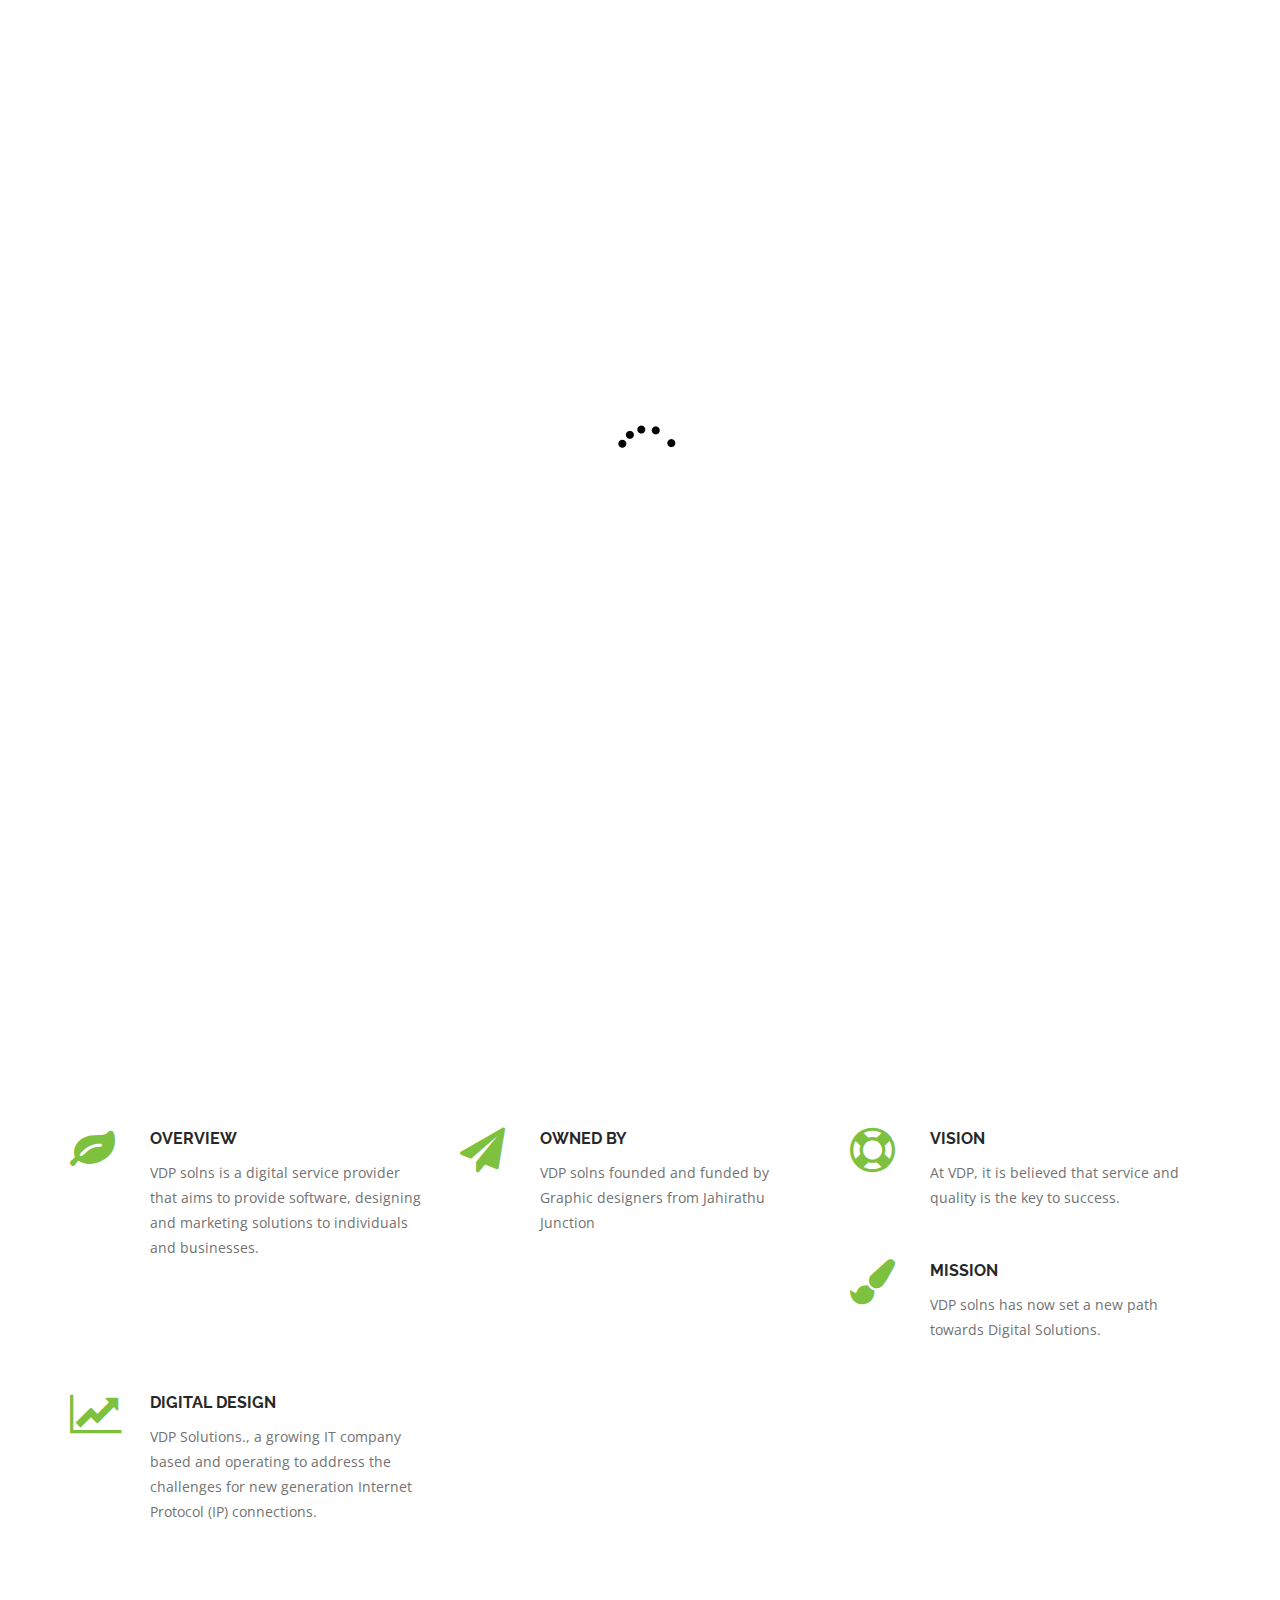
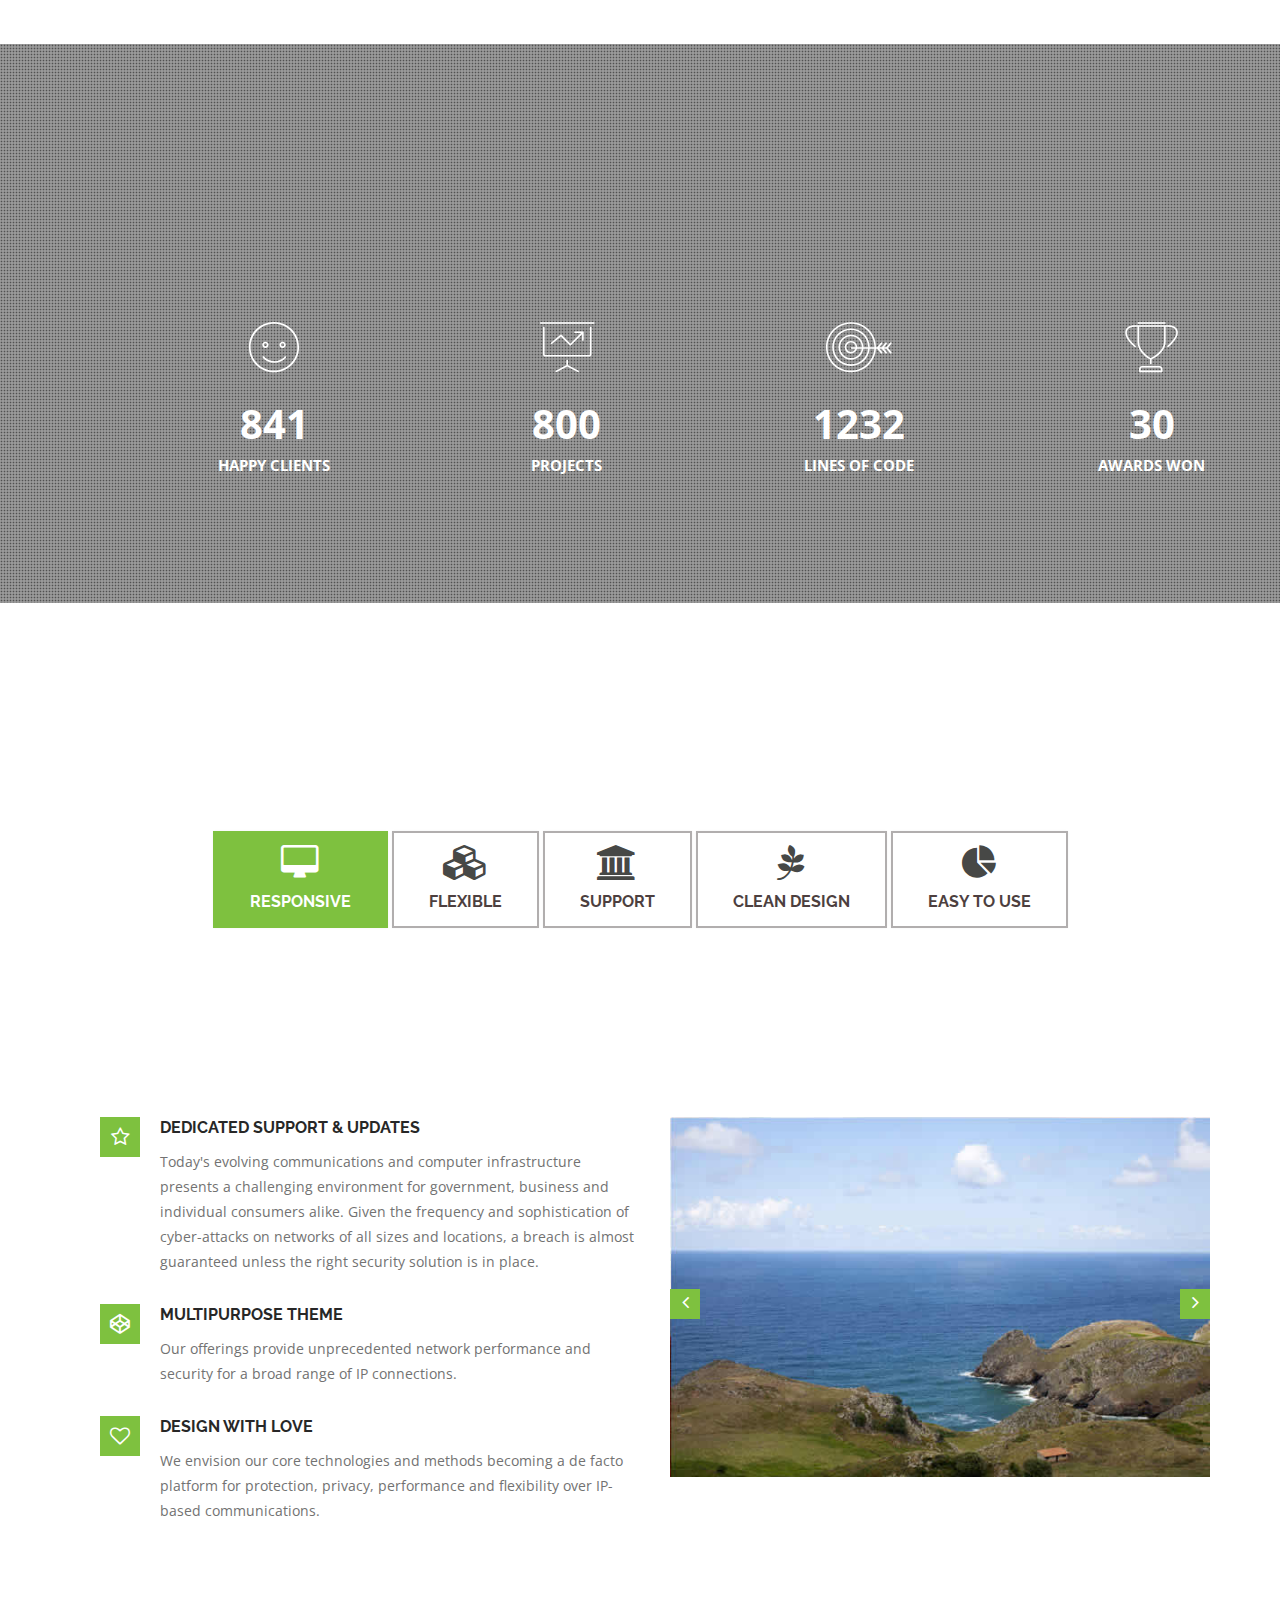
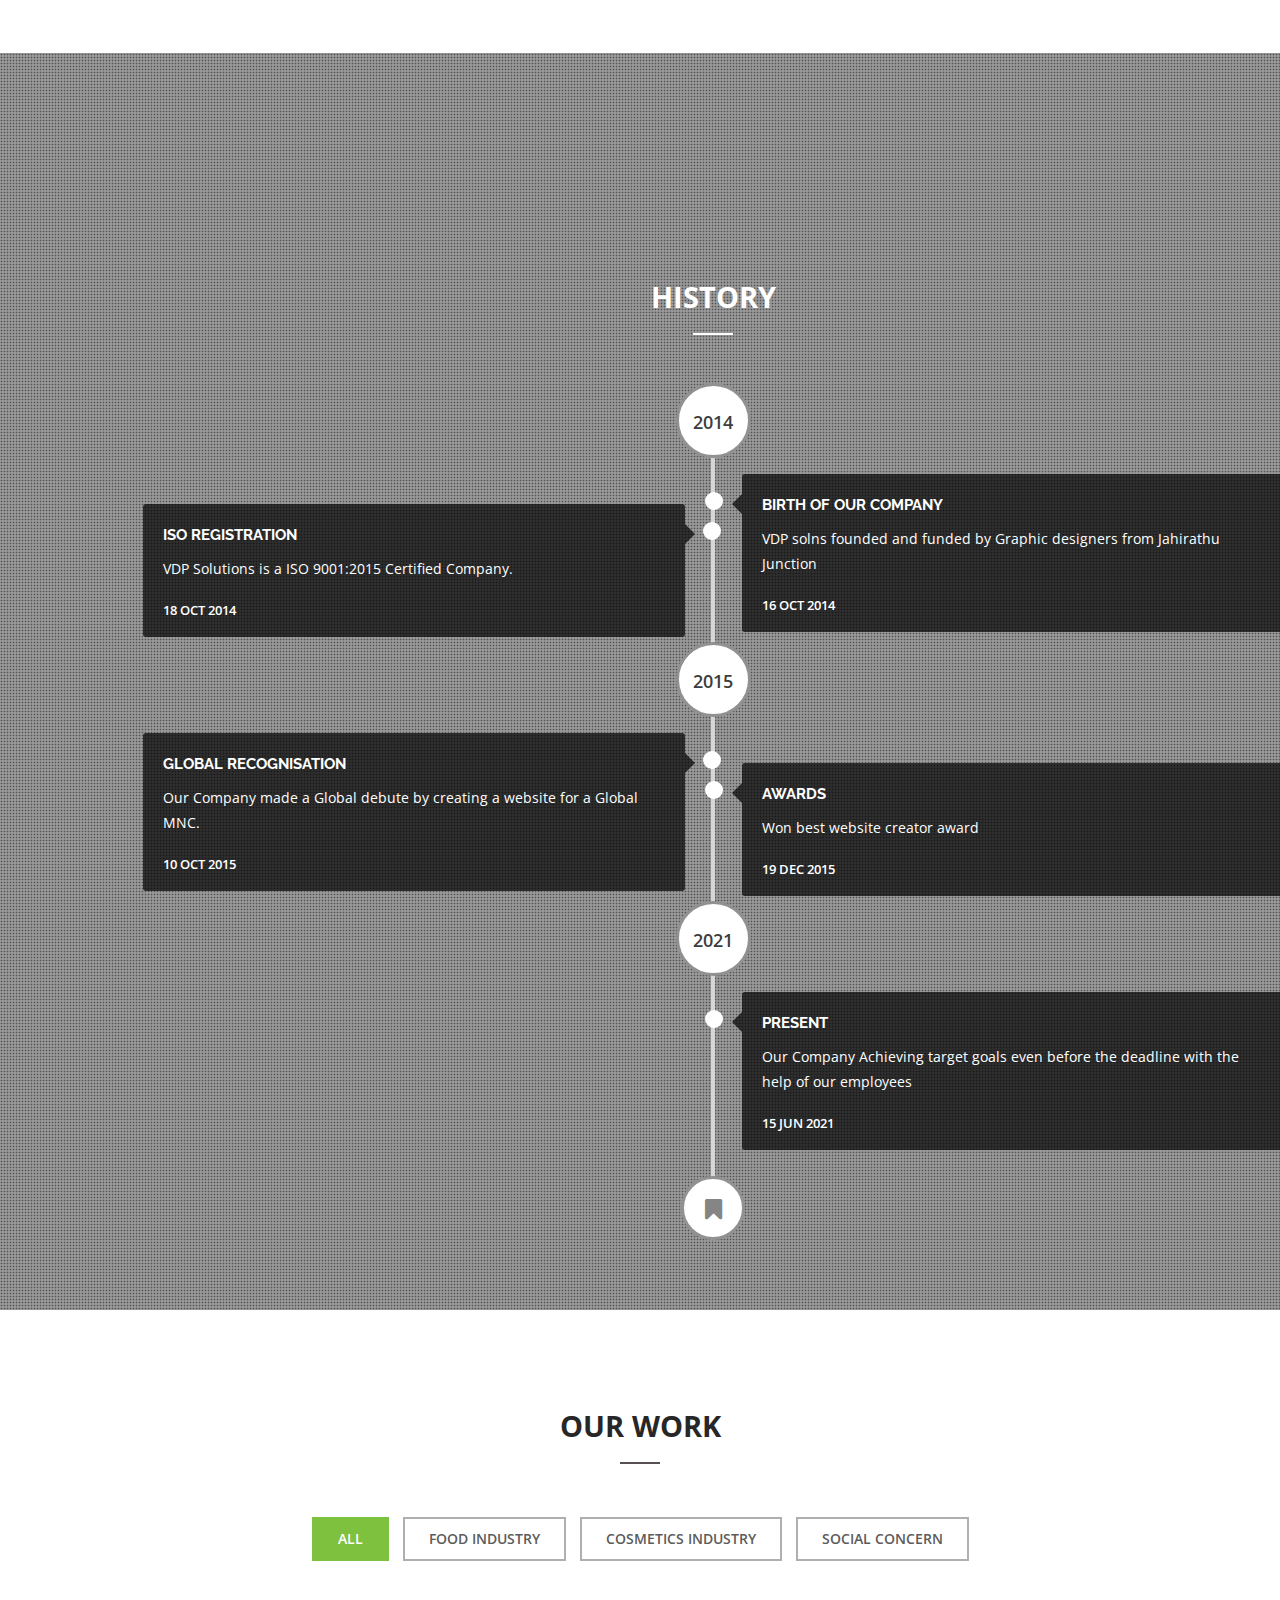
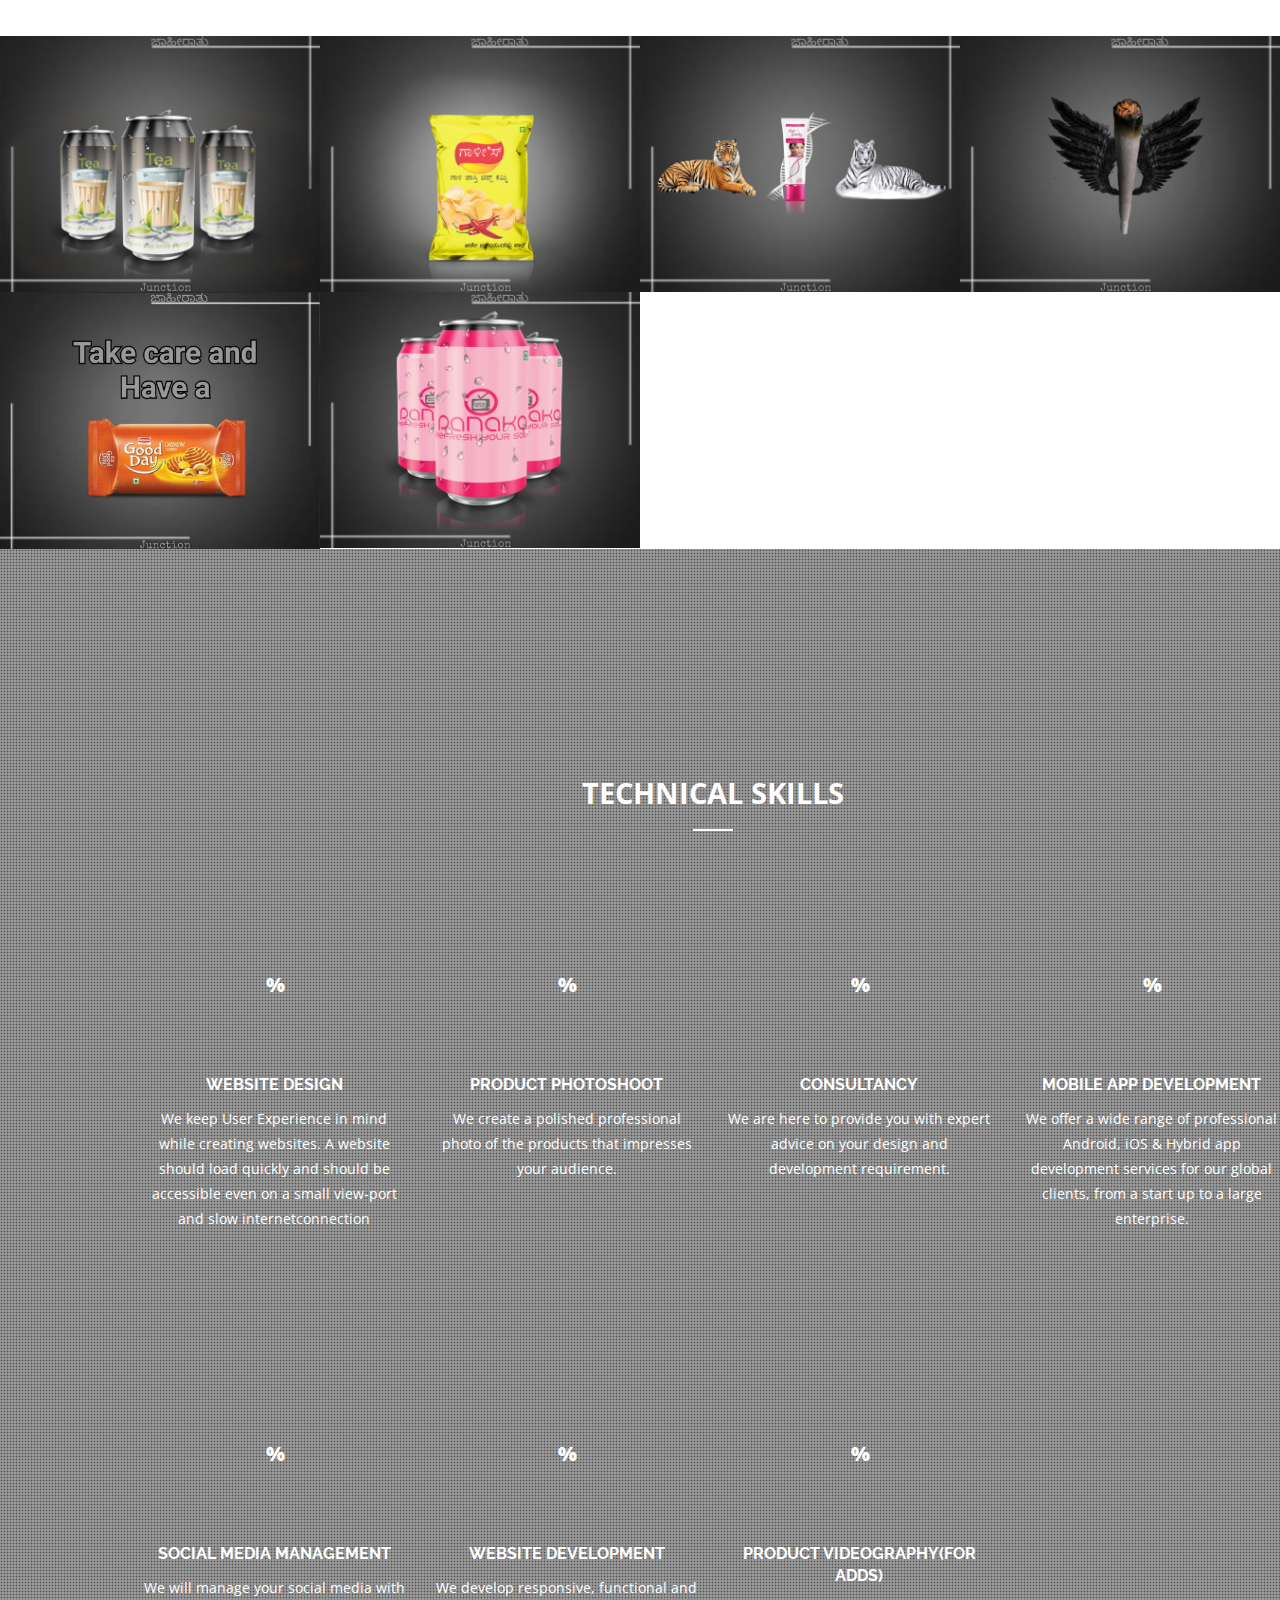
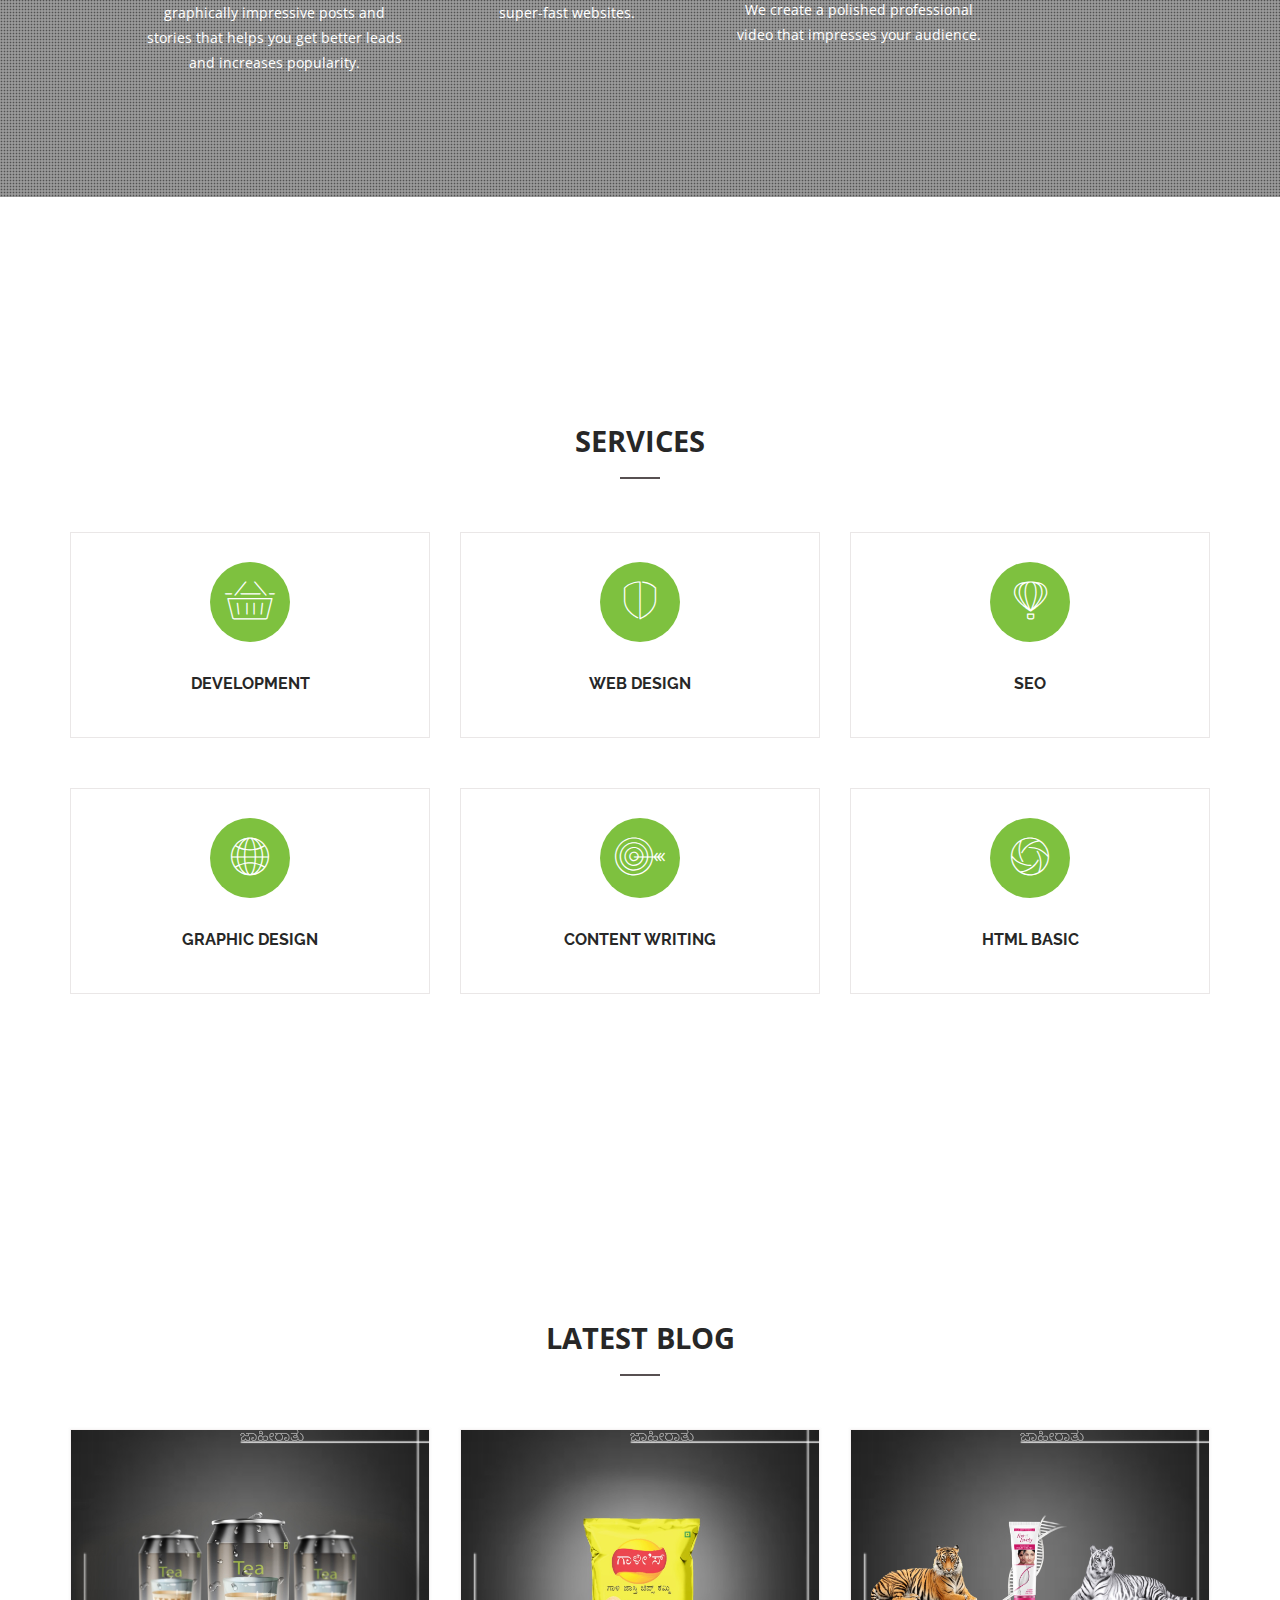
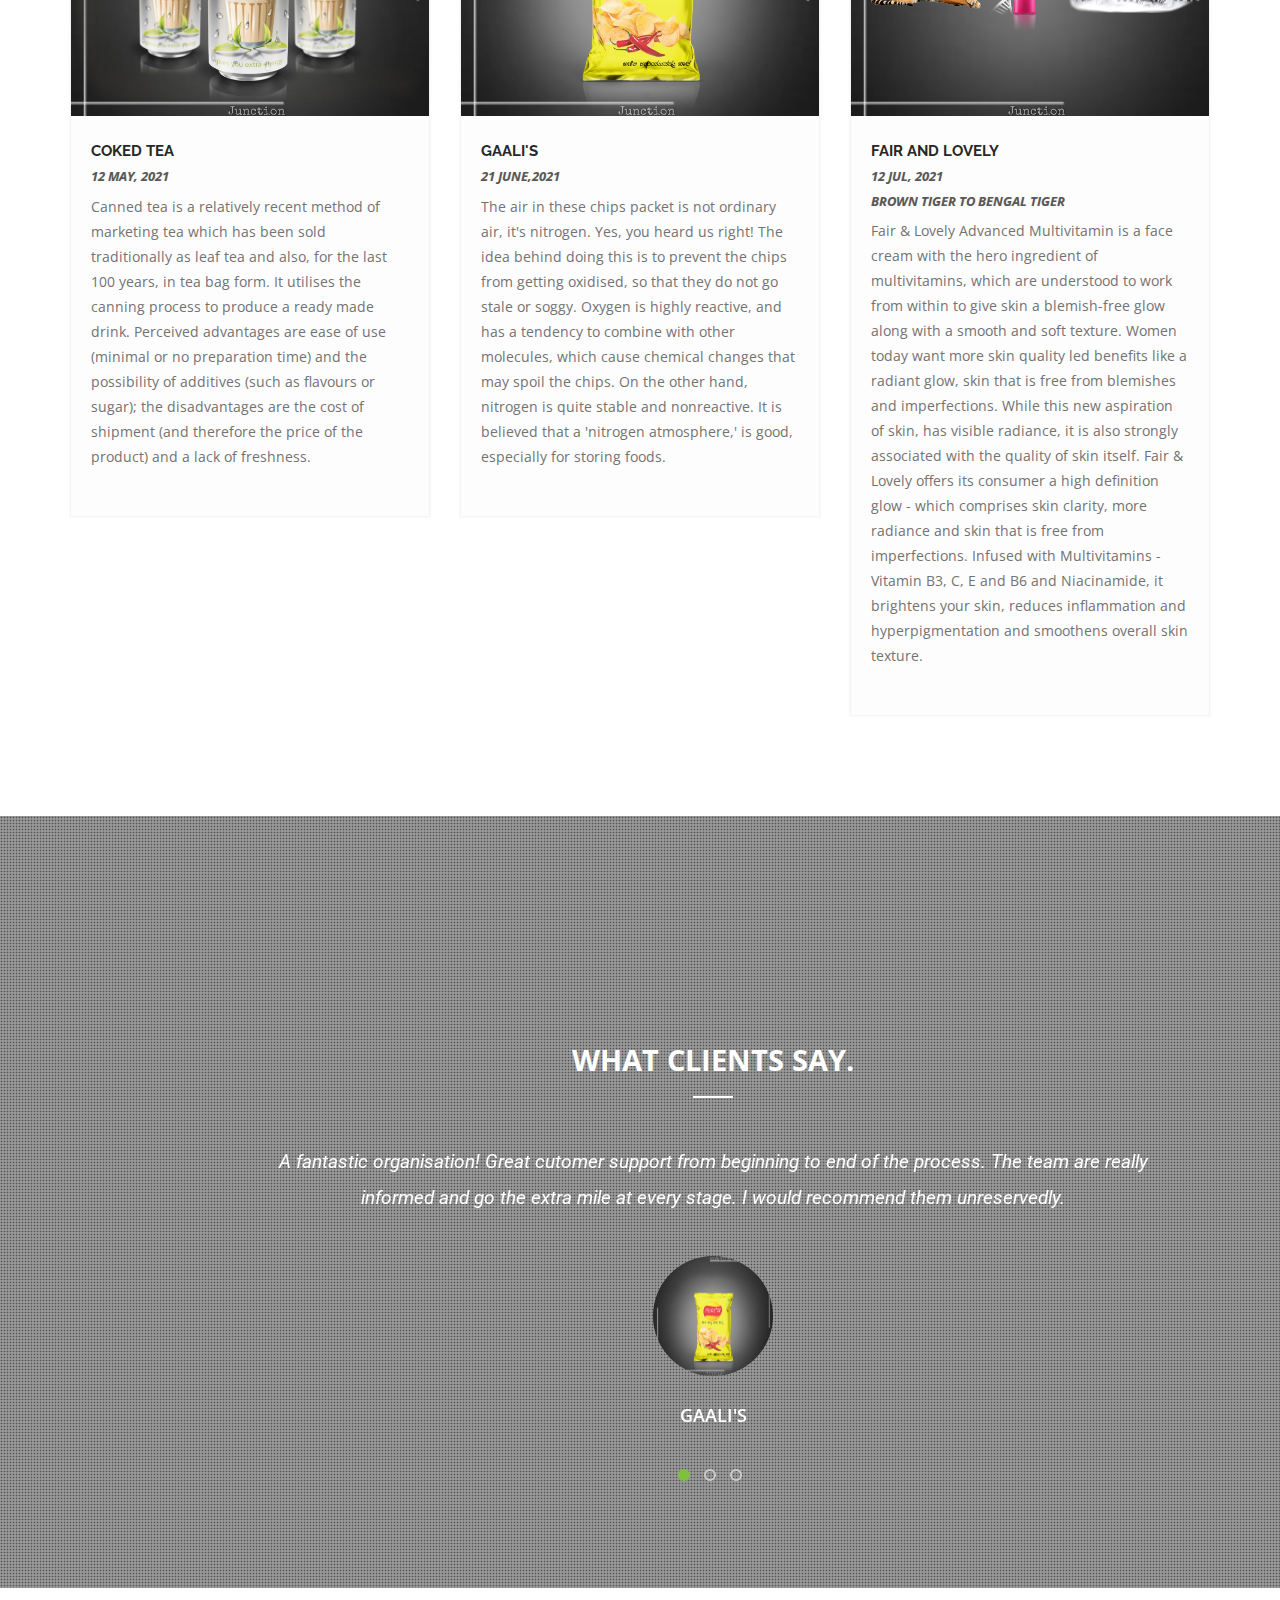
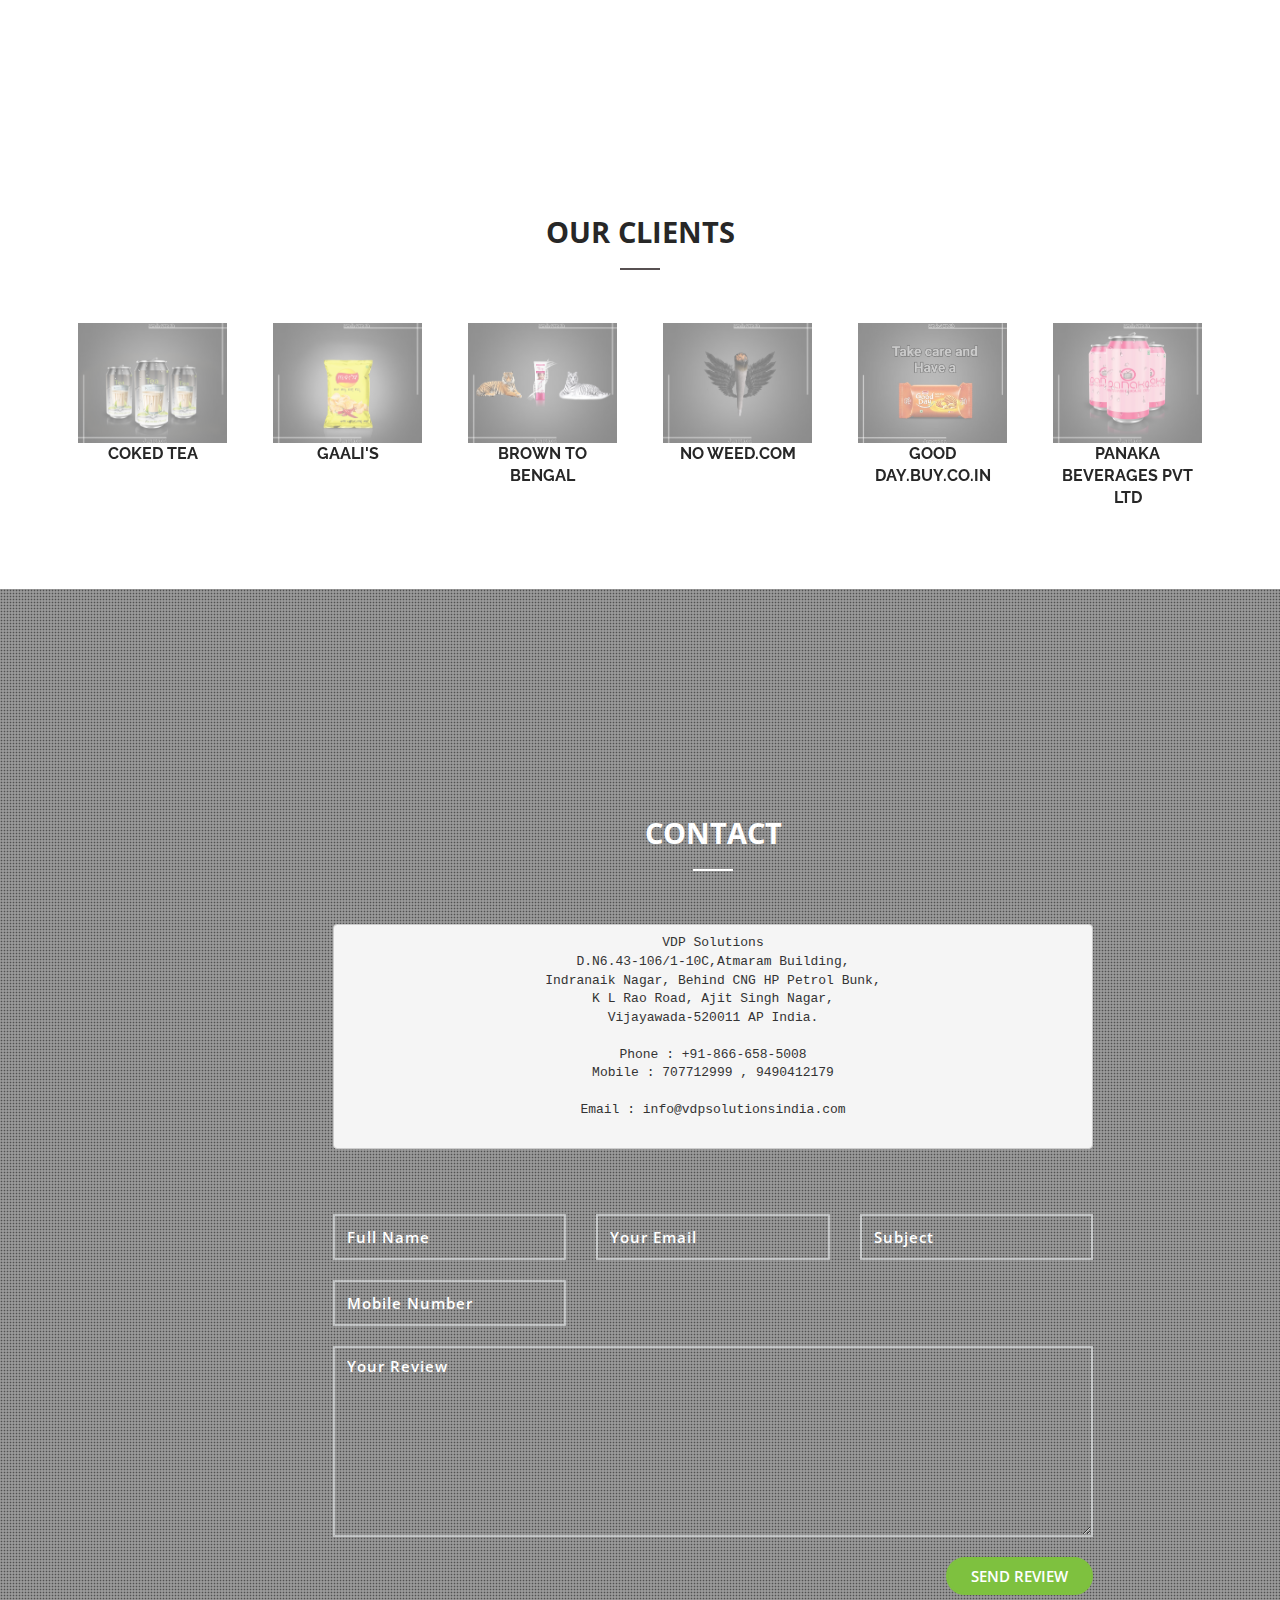
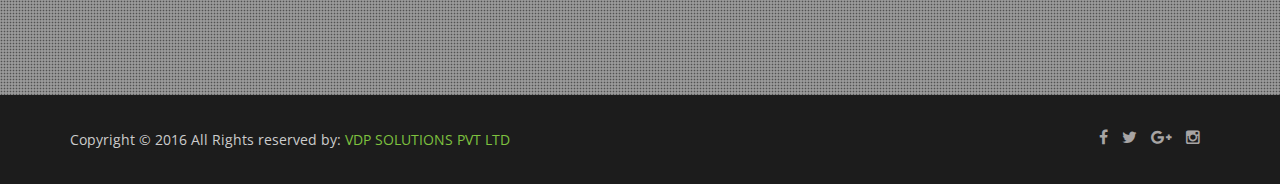
<file: index.html>
﻿<!doctype html>



<html lang="en-gb" class="no-js">
  <head>
    <meta charset="utf-8">
	<title>VDP SOLUTIONS PVT LTD</title>
    <meta name="author" content="">
    <meta name="keywords" content="">
    <meta name="description" content="">		
		
	<!-- Mobile Specific Metas -->
    <meta name="viewport" content="width=device-width, initial-scale=1, maximum-scale=1">
      

     <!--styles -->
    <link href="css/bootstrap.min.css" rel="stylesheet">
    <link href="css/font-awesome.css" rel="stylesheet">
    <link href="js/owl-carousel/owl.carousel.css" rel="stylesheet">
    <link href="js/owl-carousel/owl.theme.css" rel="stylesheet">
    <link href="js/owl-carousel/owl.transitions.css" rel="stylesheet">
    <link href="css/magnific-popup.css" rel="stylesheet">
    <link rel="stylesheet" type="text/css" href="css/animate.css" />
    <link rel="stylesheet" href="css/etlinefont.css">
    <link href="css/style.css" type="text/css"  rel="stylesheet"/>


   <!-- The HTML5 shim, for IE6-8 support of HTML5 elements -->
        <!--[if lt IE 9]>
        <script src="js/html5shiv.js"></script>
        <script src="js/respond.min.js"></script>
        <![endif]-->
    
	<body  data-spy="scroll" data-target="#main-menu">
 

  <!--Start Page loader -->
  <div id="pageloader">   
        <div class="loader">
            <img src="images/progress.gif" alt='loader' >
        </div>
   </div>
   <!--End Page loader -->
   
      
   <!--Start Navigation-->
		<header id="header">
				<div class="container">
					<div class="row">
						<div class="col-sm-12">
							<button type="button" class="navbar-toggle collapsed" data-toggle="collapse" data-target="#main-menu">
								<span class="sr-only">Toggle navigation</span>
								<span class="fa fa-bars"></span>
								<span class="icon-bar"></span>
								<span class="icon-bar"></span>
							</button>
                            <!--Start Logo -->
                        
							<div class="logo-nav">
								<a href="index.html">
						          <img src="logo.jpg" alt="Company logo" height="10%" width="10%" />      
								</a>
							</div>
                            <!--End Logo -->
							<div class="clear-toggle"></div>
							<div id="main-menu" class="collapse scroll navbar-right">
								<ul class="nav">
                                
									<li class="active"> <a href="#home">Home</a> </li>
									
									<li> <a href="#about">About</a> </li>
                                    
                                    <li> <a href="#history">History</a> </li>

                                    <li> <a href="#works">Our Work</a> </li>
                                    
                                      
								    <li> <a href="#services">Services</a> </li>
								
									<li> <a href="#contact">Contact</a> </li>
										
								</ul>
							</div><!-- end main-menu -->
						</div>
					</div>
				</div>
			</header>
        
    <!--End Navigation-->

      
        <!-- Start Slider  -->
        <section id="home" class="home">
             <div class="slider-overlay"></div>
            <div class="flexslider">
                <ul class="slides scroll">
                    <li class="first">
                        <div class="slider-text-wrapper">  
                            <div class="container">
                                <div class="big">VDP SOLUTIONS PVT LTD 
                                                <br>DIGITAL SERVICE PROVIDER
                                </div>          
                                
                                <a href="#blog" class="middle btn btn-white">VIEW PORTFOLIO</a>
                            </div>       
                        </div>
                        <img src="images/slider/1.jpg" alt="">
                    </li>
                    
                    <li class="secondary">
                        <div class="slider-text-wrapper"> 
                            <div class="container">                       
                                <div class="big">VDP SOLUTIONS PVT LTD
                                    <br>DIGITAL SERVICE PROVIDER </div>          
                                
                                <a href="#blog" class=" middle btn btn-white">VIEW PORTFOLIO</a>
                            </div>
                         </div>
                        <img src="images/slider/2.jpg" alt="">
                    </li>
                    
                    <li class="third">
                        <div class="slider-text-wrapper"> 
                            <div class="container">                              
                                <div class="big">VDP SOLUTIONS PVT LTD
                                    <br>DIGITAL SERVICE PROVIDER </div>          
                
                                <a href="#blog" class="middle btn btn-white">VIEW PORTFOLIO</a>
                             </div>
                        </div>
                        <img src="images/slider/3.jpg" alt="">
                    </li>
                </ul>
            </div>
        </section>
          <!-- End Slider  -->


  <!--Start Features-->
  <section  id="about" class="section">
       <div class="container">
           <div class="row">
              
              <!-- Features Icon-->
              <div class="col-md-4">
                  <div class="features-icon-box">
                  
                      <div class="features-icon">
                      <i class="fa fa-leaf"></i>
                      </div>
                      
                      <div class="features-info">
                         <h4>OVERVIEW</h4>
                    <p>VDP solns is a digital service provider that aims to provide software, designing and marketing solutions to individuals and businesses.</p>
                      </div>
                  </div>
              </div>
 
               <!-- Features Icon-->
              <div class="col-md-4">
                  <div class="features-icon-box">
                  
                      <div class="features-icon">
                      <i class="fa fa-paper-plane"></i>
                      </div>
                      
                      <div class="features-info">
                         <h4>OWNED BY</h4>
                         <p>VDP solns founded and funded by Graphic designers from  Jahirathu Junction</p>
                      </div>
                  </div>
              </div>

               <!-- Features Icon-->
              <div class="col-md-4">
                  <div class="features-icon-box">
                  
                      <div class="features-icon">
                     <i class="fa fa-life-saver"></i>
                      </div>
                      
                      <div class="features-info">
                         <h4>VISION</h4>
                         <p>At VDP, it is believed that service and quality is the  key to success.</p>
                      </div>
                  </div>
              </div>
 
               <!-- Features Icon-->
              <div class="col-md-4">
                  <div class="features-icon-box">
                  
                      <div class="features-icon">
                      <i class="fa fa-paint-brush"></i>
                      </div>
                      
                      <div class="features-info">
                         <h4>MISSION</h4>
                         <p>VDP solns has now set a new path towards Digital Solutions.</p>
                      </div>
                  </div>
              </div>

              <!-- Features Icon-->
              <div class="col-md-4">
                  <div class="features-icon-box">
                  
                      <div class="features-icon">
                     <i class="fa fa-line-chart"></i>
                      </div>
                      
                      <div class="features-info">
                         <h4>Digital Design</h4>
                         <p>VDP Solutions., a growing IT company based and operating to address the challenges for new generation Internet Protocol (IP) connections.</p>
                      </div>
                  </div>
              </div>

              
              
           </div> <!-- /.row-->
       </div> <!-- /.container-->
  </section> 
  <!--End Features-->

 
  <!-- Start Facts-->
  <section id="facts" class="section parallax">
    <div class="overlay"></div>
       <div class="container">
           <div class="row">
                  
                <!-- Start Item-->
                <div class="col-md-3 col-sm-6 facts-box margin-bottom-30">
                    <span><i class="icon-happy"></i></span>
                    <h3>841</h3>
                    <span>Happy Clients</span>
                </div>
                <!-- End Item-->
 
                 <!-- Start Item-->
                <div class="col-md-3 col-sm-6 facts-box margin-bottom-30">
                 <span><i class="icon-presentation"></i></span>
                    <h3>800</h3>
                    <span>Projects</span>
                </div>
                <!-- End Item-->

                 <!-- Start Item-->
                <div class="col-md-3 col-sm-6 facts-box margin-bottom-30">
                 <span><i class="icon-target"></i></span>
                    <h3>1232</h3>
                    <span>Lines of Code</span>
                </div>
                <!-- End Item-->

                 <!-- Start Item-->
                <div class="col-md-3 col-sm-6 facts-box margin-bottom-30">
                 <span><i class="icon-trophy"></i></span>
                    <h3>30</h3>
                    <span>Awards Won</span>
                </div>
                <!-- End Item-->

             </div> <!-- /.row -->
       </div> <!-- /.container -->
  </section>
  <!--End Facts-->

  
  <!--Start Section-->
 <section class="section">
      <div class="container">
          <div class="row"> 
                <div class="col-md-12">
					<div class="content-tab-1">
						<ul class="nav">
							<li class="active">
								<a aria-expanded="true" href="#tab-content-1" data-toggle="tab">
								<i class="fa fa-desktop"></i>
								<h4>Responsive</h4>
								</a>
								<div class="tab-arrow">
								</div>
							</li>
                            
							  <li>
								<a aria-expanded="true" href="#tab-content-2" data-toggle="tab">
								<i class="fa fa-cubes"></i>
								<h4>Flexible</h4>
								</a>
								<div class="tab-arrow">
								</div>
							</li>
                            
							<li>
								<a aria-expanded="true" href="#tab-content-3" data-toggle="tab">
								<i class="fa fa-institution"></i>
								<h4>Support</h4>
								</a>
								<div class="tab-arrow">
								</div>
							</li>
                            
							  <li>
								<a aria-expanded="true" href="#tab-content-4" data-toggle="tab">
								<i class="fa fa-pagelines"></i>
								<h4>Clean Design</h4>
								</a>
								<div class="tab-arrow">
								</div>
							</li>
                            
							  <li>
								<a aria-expanded="true" href="#tab-content-5" data-toggle="tab">
								<i class="fa fa-pie-chart"></i>
								<h4>Easy to Use</h4>
								</a>
								<div class="tab-arrow">
								</div>
							</li>
                            
						</ul>
                        
						<div class="tab-content-main">
								<div class="container">
									<div class="tab-content">
										<div class="tab-pane active in" id="tab-content-1">
											
                                           <!-- Features Icon-->	
                                            <div class="col-md-6 margin-bottom-30">
                                                <div class="tab1-features">
                                                    <div class="icon"> <i class="fa fa-star-o"></i> </div>
                                                    <div class="info">
                                                        <h4>Dedicated Support & Updates</h4>
                                                        <p>Today's evolving communications and computer infrastructure presents a challenging environment for government, business and individual consumers alike. Given the frequency and sophistication of cyber-attacks on networks of all sizes and locations, a breach is almost guaranteed unless the right security solution is in place. </p>
                                                    </div>
                                                </div>
                                                
                                                <div class="tab1-features">
                                                    <div class="icon"> <i class="fa fa-codepen"></i> </div>
                                                    <div class="info">
                                                        <h4>multipurpose theme</h4>
                                                        <p>Our offerings provide unprecedented network performance and security for a broad range of IP connections.</p>
                                                    </div>
                                                </div>
                                              
                                                <div class="tab1-features">
                                                    <div class="icon"> <i class="fa fa-heart-o"></i></div>
                                                    <div class="info">
                                                        <h4>Design With Love</h4>
                                                        <p>We envision our core technologies and methods becoming a de facto platform for protection, privacy, performance and flexibility over IP-based communications. </p>
                                                    </div>
                                                </div>
                                                
                                            </div>
                                            <!--End features Icon-->
                                            
                                           
                                          <!--  Start Carousel-->
                                          <div class="col-md-6">
                                              <div class="tab-carousel">
                                                    <div class="item"><img src="images/works/img4.jpg" alt=""></div>
                                                    <div class="item"><img src="images/works/img5.jpg" alt=""></div>
                                                    <div class="item"><img src="images/works/img6.jpg" alt=""></div>						 
                                              </div>
                                          </div>
                                          <!-- End Carousel-->                                            
                                            
										</div>
                                       <!-- End Tab content 1-->
                                        
                                        
                                       <!-- Start Tab content 2-->
										<div class="tab-pane" id="tab-content-2">
											 
                                            <div class="col-md-4">
                                                 <div class="tab2-services-box">
                                                     <div class="media">
                                                         <img src="images/services1.jpg"  alt="services"/>
                                                     </div>
                                                     
                                                     <div class="services-info">
                                                         <h4>Our History</h4>
                                                         <p>VDP solns is a digital service provider that aims to provide software, designing and marketing solutions to individuals and businesses.VDP solns founded and funded by Graphic designers from Jahirathu Junction.</p>
                                                     </div>
                                                     
                                                 </div>
                                            </div>
                                            
                                           <div class="col-md-4">
                                                 <div class="tab2-services-box">
                                                     <div class="media">
                                                         <img src="images/services2.jpg"  alt="services"/>
                                                     </div>
                                                     
                                                     <div class="services-info">
                                                         <h4>What We Do</h4>
                                                         <p>Our offerings provide unprecedented network performance and security for a broad range of IP connections. Our customers, in turn, enjoy the value brought by significantly higher operating efficiencies, total "privacy" of application data and ensured protection of endpoints using traditional and next generation networks.</p>
                                                     </div>
                                                     
                                                 </div>
                                            </div>
                                            
                                            <div class="col-md-4">
                                                 <div class="tab2-services-box">
                                                     <div class="media">
                                                         <img src="images/services3.jpg"  alt="services"/>
                                                     </div>
                                                     
                                                     <div class="services-info">
                                                         <h4>Our Mission</h4>
                                                         <p>Most of the focus on IoT has been on the 21 billion devices expected to be connected by 2030, which run from wireless home thermostats to building management systems for enterprises. However, it is going to be the networks that transfer all that wireless communication and data between IoT devices, mobile devices, and mothership computers that process the data</p>
                                                     </div>
                                                     
                                                 </div>
                                            </div> 
                                            	
										</div>
                                        
                                        
										<div class="tab-pane" id="tab-content-3">
                                                
                                       <div class="features-tab3">
                                        
                                            <!--Start Features Left-->
                                            <div class="col-md-4">
                                                <div class="features-left m-bot-30">
                                                        <!--Features Item #1-->
                                                        <div class="features-item">
                                                            <div class="features-icon"> <i class="fa fa-pagelines"></i> </div>
                                                            <div class="features-info">
                                                               <h4>Multipurpose & Responsive</h4>
                                                               <p>We create a multipurpose business and fully responsive html5 template built on bootstrap framework. It is best choice for startup, agency, consulting, marketing, interior, architect and personal services and any type of corporate business.</p>
                                                            </div>
                                                        </div>
                                                        
                                                        <!--Features Item #2-->
                                                        <div class="features-item">
                                                            <div class="features-icon"> <i class="fa fa-trophy"></i> </div>
                                                            <div class="features-info">
                                                               <h4>Creative Design</h4>
                                                               <p> We produce 3D BIM and Infrastructure models for design and permitting of construction projects. We work with Engineering/Architectural teams, Project Developers and property owners.  Fast geo-referenced conceptual designs using AutoDesk Infraworks gives us the ability to create early concept presentations that look very good and are based in realistic design parameters.</p>
                                                            </div>
                                                        </div>
                                    
                                                        <!--Features Item #3-->
                                                        <div class="features-item">
                                                            <div class="features-icon"> <i class="fa fa-tag"></i> </div>
                                                            <div class="features-info">
                                                               <h4>Awesome Theme</h4>
                                                               <p>By Keeping pace with the modern trends on the web, our authors' templates are cross-browser compatible to make sure your website look attractive to customers</p>
                                                            </div>
                                                        </div>
                                                        
                                                    </div>
                                                 </div>
                                           <!--End Features Left--> 
                                           
                                           <!--Start Features Image-->
                                           <div class="col-md-4 hidden-xs m-bot-30">
                                                <img src="images/device.png" alt="Features Image" />
                                           </div>
                                           <!--End Features Image-->
                                           
                                           <!--Start Features Right-->
                                           <div class="col-md-4">
                                               <div class="features-right m-bot-30">
                                                 <!--Features Item #1-->
                                                <div class="features-item">
                                                    <div class="features-icon"> <i class="fa fa-eyedropper"></i> </div>
                                                    <div class="features-info">
                                                       <h4>Strategy Solutions</h4>
                                                       <p>Strategy Solutions, Inc. delivers creative solutions to ensure the sustainability of public, private and nonprofit organizations, and to create healthy communities.</p>
                                                    </div>
                                                </div>
                                
                                                <!--Features Item #2-->
                                                <div class="features-item">
                                                    <div class="features-icon"> <i class="fa fa-search-plus"></i> </div>
                                                    <div class="features-info">
                                                       <h4>App Development</h4>
                                                       <p>We Quickly create mobile and web applications, chatbots, and reactive web apps for any device. Build your data models, workflows, logic and pixel-perfect user interfaces and interactions, and even add your custom code.</p>
                                                    </div>
                                                </div>
                                
                                                <!--Features Item #3-->
                                                <div class="features-item">
                                                    <div class="features-icon"> <i class="fa fa-send-o"></i> </div>
                                                    <div class="features-info">
                                                       <h4>HTML & CSS</h4>
                                                       <p>HTML (the Hypertext Markup Language) and CSS (Cascading Style Sheets) are two of the core technologies for building Web pages. HTML provides the structure of the page, CSS the (visual and aural) layout, for a variety of devices. Along with graphics and scripting, HTML and CSS are the basis of building Web pages and Web Applications. </p>
                                                    </div>
                                                </div>
                                                  
                                               </div>
                                           </div>
                                           <!--End Features Right -->
                                        </div> 
                                                
									</div>
                                        
										<div class="tab-pane" id="tab-content-4">
												
											<div class="tab-content-4">
                                                
                                                <div class="col-md-3">
                                                    <div class="tab4-services-box">
                                                        <div class="icon"><i class="fa fa-bolt"></i> </div>
                                                        <div class="info">
                                                            <h4>Simple and Clean Codes</h4>
                                                            <p></p>
                                                        </div>
                                                    </div>
                                                </div>



                                                <div class="col-md-3">
                                                    <div class="tab4-services-box">
                                                        <div class="icon"><i class="fa fa-fire"></i> </div>
                                                        <div class="info">
                                                            <h4>Responsive Layout Design</h4>
                                                            <p></p>
                                                        </div>
                                                    </div>
                                                </div>

                                                <div class="col-md-3">
                                                    <div class="tab4-services-box">
                                                        <div class="icon"><i class="fa fa-chain"></i> </div>
                                                        <div class="info">
                                                            <h4>Unlimited Support</h4>
                                                            <p></p>
                                                        </div>
                                                    </div>
                                                </div>

                                                <div class="col-md-3">
                                                    <div class="tab4-services-box">
                                                        <div class="icon"><i class="fa fa-shopping-cart"></i> </div>
                                                        <div class="info">
                                                            <h4>multipurpose theme</h4>
                                                            <p></p>
                                                        </div>
                                                    </div>
                                                </div>
                                            
                                            </div>	
                                                
										</div>
                                        
                                        
										<div class="tab-pane" id="tab-content-5">
										    
                                            <div class="tab-content-5">
                                                
                                                <div class="col-md-6">
                                                     <div class="core-features">
                                                       
                                                         <p></p>
                                                         
                                                   <ul class="list">
                                                        <li>Font-Awesome Integration</li>
                                                        <li>Multiple unique designs</li>
                                                        <li>Clean coded, responsive and multipurpose</li>
                                                        <li>Pages valid on w3c.</li>
                                                        <li>Well documented.</li>
                                                        <li>Easy to  customization.</li>
                                                    </ul>
                                                         
                                               </div>
                                                </div>
                                                
                                                
                                                <div class="col-md-6">
                                                    <div class="devices-image">
                                                        <img src="images/device-desktop.png" alt=""/>
                                                    </div>
                                                </div>
                                                
                                            </div>
                                            
										</div>
                                        
									</div>
								</div>
						  </div>
                        <!--/.tab-content-main-->  
					</div>
				</div>
              
            </div> <!--/.row-->  
      </div> <!--/.container-->
  </section>
  <!--End Section-->
  
   
     <!--Start History-->
    <section id="history" class="section parallax">
		<div class="overlay"></div>
            <div class="container">
                
                 <div class="title-box text-center white">
                    <h2 class="title">History</h2>
                 </div>
                 
                     <!-- History Timeline -->
                    <ul class="timeline list-unstyled">
                        
                        <li class="year">2014</li>
                        
                        <!--History Item -->
                        <li class="timeline-item">
                            <h4>BIRTH OF OUR COMPANY</h4>
                            <p>VDP solns founded and funded by Graphic designers from Jahirathu Junction</p>
                            <span> 16 OCT 2014</span>
                        </li>
                        <!-- End Item -->
                        
                        <!--History Item -->
                        <li class="timeline-item">
                            <h4>ISO REGISTRATION</h4>
                            <p>VDP Solutions is a ISO 9001:2015 Certified Company.</p>
                            <span> 18 OCT 2014</span>
                        </li>
                        <!-- End Item -->
                        
                        <!-- History Year -->
                        <li class="year">2015</li>
                        
                        
                        <!--History Item -->
                        <li class="timeline-item">
                            <h4>GLOBAL RECOGNISATION</h4>
                            <p>Our Company made a Global debute by creating a website for a Global MNC.</p>
                            <span> 10 OCT 2015</span>
                        </li>
                        <!-- End Item -->
                        
                        <!--History Item -->
                        <li class="timeline-item">
                            <h4>AWARDS</h4>
                            <p>Won best website creator award </p>
                            <span> 19 DEC 2015</span>
                        </li>
                        <!-- End Item -->
                        
                         <!--History Item -->
                         <li class="year">2021</li>
                        <li class="timeline-item">
                            <h4>PRESENT</h4>
                            <p>Our Company Achieving target goals even before the deadline with the help of our employees</p>
                            <span> 15 JUN 2021</span>
                        </li>
                        <!-- End Item -->
                        
                         <li class="clear"></li>
                        
                        <li class="end-icon fa fa-bookmark"></li>
                    </ul>
                   <!-- End History Timeline -->
                   
           </div> <!--/.container-->
	</section>
   <!--End History-->
   


   <!--Start portfolio-->
             <section id="works" class="section">
				<!-- Filtering -->
                    

					<div class=" col-md-12 text-center">
                        <div class="title-box text-center">
                            <h2 class="title">Our Work</h2>
                        </div>
        
						<!-- Filtering -->
						<ul class="filtering">
							<li class="filter" data-filter="all">All</li>
							<li class="filter" data-filter="food industry">Food industry</li>
							<li class="filter" data-filter="cosmetics">Cosmetics industry</li>
							<li class="filter" data-filter="social concern">Social concern</li>
							
						</ul>
					</div>
                
				<div class="work-main">
					<!-- Work Grid -->
					<ul class="work-grid">
						<!-- Work Item -->
						<li class="work-item thumnail-img mix food industry">
							<div class="work-image">
                                <img src="images/clients-logo/s-1.jpg" alt="thumbnail">
                                
                                 <!--Hover link-->
                                 <div class="hover-link">
                                    <a href="single-work.html">
                                        <i class="fa fa-link"></i>
                                    </a>
        
                                    <a href="images/clients-logo/s-1.jpg" class="popup-image">
                                        <i class="fa fa-plus"></i>
                                    </a>
                                 </div>
                                 <!--End link-->

                                 <!--Hover Caption-->
                                 <div class="work-caption">
                                     <h4>COKED TEA</h4>
                                     <p>Photography</p>
                                 </div>
                                 <!--End Caption-->

                            </div> <!-- /.work-image-->
						</li> 
						<!--End Work Item -->
                        
						<!-- Work Item -->
						<li class="work-item thumnail-img mix food industry">
							<div class="work-image">
                                <img src="images/clients-logo/s-2.jpg" alt="thumbnail">
                                
                                 <!--Hover link-->
                                 <div class="hover-link">
                                    <a href="single-work.html">
                                        <i class="fa fa-link"></i>
                                    </a>
        
                                    <a href="images/clients-logo/s-2.jpg" class="popup-image">
                                        <i class="fa fa-plus"></i>
                                    </a>
                                 </div>
                                 <!--End link-->

                                 <!--Hover Caption-->
                                 <div class="work-caption">
                                     <h4>GAALI'S</h4>
                                     <p>Photography</p>
                                 </div>
                                 <!--End Caption-->

                            </div> <!-- /.work-image-->
						</li> 
						<!--End Work Item -->
                        
						<!-- Work Item -->
						<li class="work-item thumnail-img mix cosmetics">
							<div class="work-image">
                                <img src="images/clients-logo/s-3.jpg" alt="thumbnail">
                                
                                 <!--Hover link-->
                                 <div class="hover-link">
                                   <a href="single-work.html">
                                        <i class="fa fa-link"></i>
                                    </a>
        
                                    <a href="images/clients-logo/s-3.jpg" class="popup-image">
                                        <i class="fa fa-plus"></i>
                                    </a>
                                 </div>
                                 <!--End link-->

                                 <!--Hover Caption-->
                                 <div class="work-caption">
                                     <h4>FAIR AND LOVELY</h4>
                                     <p>Photography</p>
                                 </div>
                                 <!--End Caption-->

                            </div> <!-- /.work-image-->
						</li> 
						<!--End Work Item -->

						<!-- Work Item -->
						<li class="work-item thumnail-img mix social concern">
							<div class="work-image">
                                <img src="images/clients-logo/s-4.jpg" alt="thumbnail">
                                
                                 <!--Hover link-->
                                 <div class="hover-link">
                                    <a href="single-work.html">
                                        <i class="fa fa-link"></i>
                                    </a>
        
                                    <a href="images/clients-logo/s-4.jpg" class="popup-image">
                                        <i class="fa fa-plus"></i>
                                    </a>
                                 </div>
                                 <!--End link-->

                                 <!--Hover Caption-->
                                 <div class="work-caption">
                                     <h4>NO WEEDS</h4>
                                     <p>Photography</p>
                                 </div>
                                 <!--End Caption-->

                            </div> <!-- /.work-image-->
						</li> 
						<!--End Work Item -->
                        
						<!-- Work Item -->
						<li class="work-item thumnail-img mix food industry">
							<div class="work-image">
                                <img src="images/clients-logo/s-5.jpg" alt="thumbnail">
                                
                                 <!--Hover link-->
                                 <div class="hover-link">
                                    <a href="single-work.html">
                                        <i class="fa fa-link"></i>
                                    </a>
        
                                    <a href="images/clients-logo/s-5.jpg" class="popup-image">
                                        <i class="fa fa-plus"></i>
                                    </a>
                                 </div>
                                 <!--End link-->

                                 <!--Hover Caption-->
                                 <div class="work-caption">
                                     <h4>GOOD DAY</h4>
                                     <p>Photography</p>
                                 </div>
                                 <!--End Caption-->

                            </div> <!-- /.work-image-->
						</li> 
						<!--End Work Item -->
						
						<!-- Work Item -->
						<li class="work-item thumnail-img mix food industry">
							<div class="work-image">
                                <img src="images/clients-logo/s-6.jpg" alt="thumbnail">
                                
                                 <!--Hover link-->
                                 <div class="hover-link">
                                    <a href="single-work.html">
                                        <i class="fa fa-link"></i>
                                    </a>
        
                                    <a href="images/clients-logo/s-6.jpg" class="popup-image">
                                        <i class="fa fa-plus"></i>
                                    </a>
                                 </div>
                                 <!--End link-->

                                 <!--Hover Caption-->
                                 <div class="work-caption">
                                     <h4>PANAKA</h4>
                                     <p>Photography</p>
                                 </div>
                                 <!--End Caption-->

                            </div> <!-- /.work-image-->
						</li> 
						<!--End Work Item -->


                            </div> <!-- /.work-image-->
						</li> 
						<!--End Work Item -->
					</ul>
                    
				</div>
			</section>
  <!--End portfolio-->
 
    <!--Start Skills-->
  <section  id="skills" class="section parallax">
       <div class="overlay"></div>
       <div class="container">
           <div class="row">
                    
             <div class="title-box text-center white">
                <h2 class="title">Technical Skills</h2>
             </div>
              
                 <!--Skill #1-->
                <div class="col-sm-3 col-md-3 col-lg-3 pie-chart-main">
                    <span class="pie-chart " data-percent="87">
                        <span class="percent"></span>
                    </span>
                    <h4>Website Design </h4>
                    <p>We keep User Experience in mind while creating websites. A website should load quickly and should be accessible even on a small view-port and slow internetconnection</p>
                </div>
                
                <!--Skill #2-->
                <div class="col-sm-3 col-md-3 col-lg-3 pie-chart-main">
                    <span class="pie-chart" data-percent="75">
                        <span class="percent"></span>
                    </span>
                    <h4>Product Photoshoot </h4>
                    <p> We create a polished professional photo of the products that impresses your audience.
                        </p>
                </div>
                
                <!--Skill #3-->
                <div class="col-sm-3 col-md-3 col-lg-3 pie-chart-main">
                    <span class="pie-chart " data-percent="60">
                        <span class="percent"></span>
                    </span>
                    <h4>Consultancy</h4>
                    <p>We are here to provide you with expert advice on your design and
                        development requirement.</p>
                </div>
                
                <!--Skill #4-->
                <div class="col-sm-3 col-md-3 col-lg-3 pie-chart-main">
                    <span class="pie-chart" data-percent="95">
                        <span class="percent"></span>
                    </span>
                    <h4>Mobile App Development</h4>
                    <p>We offer a wide range of professional Android, iOS & Hybrid
                        app development services for our global clients, from a start up to a large
                        enterprise.</p>
                </div>

             <!--Skill #5-->
             <div class="col-sm-3 col-md-3 col-lg-3 pie-chart-main">
                <span class="pie-chart" data-percent="78">
                    <span class="percent"></span>
                </span>
                <h4>Social media Management</h4>
                <p>We will manage your social media with graphically
                    impressive posts and stories that helps you get better leads and increases popularity.</p>
            </div>
            <!--Skill #6-->
            <div class="col-sm-3 col-md-3 col-lg-3 pie-chart-main">
                <span class="pie-chart " data-percent="82">
                    <span class="percent"></span>
                </span>
                <h4>Website Development </h4>
                <p>We develop responsive, functional and super-fast websites. </p>
            </div>
            <!--Skill #7-->
            <div class="col-sm-3 col-md-3 col-lg-3 pie-chart-main">
                <span class="pie-chart " data-percent="82">
                    <span class="percent"></span>
                </span>
                <h4>Product Videography(for ADDS) </h4>
                <p>We create a polished professional video that impresses your audience. </p>
            </div>
           </div> <!-- /.row-->
       </div> <!-- /.container-->
  </section> 
  <!--End Skills-->

 
  <!--Start Services-->
   <section id="services" class="section">
        <div class="container">
            <div class="row">
            
                 <div class="title-box text-center">
                    <h2 class="title">Services</h2>
                 </div>
              
               <!--Services Item-->
               <div class="col-md-4">
                   <div class="services-box">
                       <div class="services-icon"> <i class="icon-basket"></i> </div> 
                       <div class="services-desc">
                          <h4>Development</h4>
                          <p> </p>
                       </div>
                   </div>
               </div>
                <!--End services Item-->
                
                <!--Services Item-->
               <div class="col-md-4">
                   <div class="services-box">
                       <div class="services-icon"> <i class="icon-shield"></i> </div> 
                       <div class="services-desc">
                          <h4>Web Design</h4>
                          <p> </p>
                       </div>
                   </div>
               </div>
               <!--End services Item-->
               
               <!--Services Item-->
               <div class="col-md-4">
                   <div class="services-box">
                       <div class="services-icon"> <i class="icon-hotairballoon"></i> </div> 
                       <div class="services-desc">
                          <h4>SEO</h4>
                          <p> </p>
                       </div>
                   </div>
               </div>
                <!--End services Item-->
                
               <!--Services Item -->
               <div class="col-md-4">
                   <div class="services-box">
                       <div class="services-icon"> <i class="icon-global"></i> </div> 
                       <div class="services-desc">
                          <h4>Graphic Design</h4>
                          <p> </p>
                       </div>
                   </div>
               </div>
               <!--End services Item-->
               
               <!--Services Item-->
               <div class="col-md-4">
                   <div class="services-box">
                       <div class="services-icon"> <i class="icon-target"></i> </div> 
                       <div class="services-desc">
                          <h4>Content Writing</h4>
                          <p> </p>
                       </div>
                   </div>
               </div>
              <!--End services Item-->
              
               <!--Services Item -->
               <div class="col-md-4">
                   <div class="services-box">
                       <div class="services-icon"> <i class="icon-aperture"></i> </div> 
                       <div class="services-desc">
                          <h4>HTML Basic</h4>
                          <p> </p>
                       </div>
                   </div>
               </div>
               <!--End services Item-->
              
            </div> <!--/.row-->
        </div> <!--/.container-->
   </section> 
  <!--End Services-->

 
    


   <!-- Start blog-->
   <section id="blog" class="section">
       <div class="container">
           <div class="row">
           
                 <div class="title-box text-center">
                    <h2 class="title">Latest Blog</h2>
                 </div>
                
               <!-- Start Blog item #1-->
               <div class="col-md-4">
                   <div class="blog-post">
                         <div class="post-media">
							 <img src="images/clients-logo/s-1.jpg" alt="">
                         </div>
                       <div class="post-desc">
                           <h4>COKED TEA</h4>
                           <h5>12 MAY, 2021 </h5>
                           <p>Canned tea is a relatively recent method of marketing tea which has been sold traditionally as leaf tea and also, for the last 100 years, in tea bag form. It utilises the canning process to produce a ready made drink. Perceived advantages are ease of use (minimal or no preparation time) and the possibility of additives (such as flavours or sugar); the disadvantages are the cost of shipment (and therefore the price of the product) and a lack of freshness.</p>
                            
                       </div>
                   </div>
               </div>
               
               <!-- Start Blog item #2-->
               <div class="col-md-4">
                   <div class="blog-post">
                         <div class="post-media">
							 <img src="images/clients-logo/s-2.jpg" alt="">
                         </div>
                       <div class="post-desc">
                           <h4>GAALI'S</h4>
                            <h5>21 JUNE,2021</h5> 
                           <p>The air in these chips packet is not ordinary air, it's nitrogen. Yes, you heard us right! The idea behind doing this is to prevent the chips from getting oxidised, so that they do not go stale or soggy. Oxygen is highly reactive, and has a tendency to combine with other molecules, which cause chemical changes that may spoil the chips. On the other hand, nitrogen is quite stable and nonreactive. It is believed that a 'nitrogen atmosphere,' is good, especially for storing foods.</p>
                         
                       </div>
                   </div>
               </div>
               
               <!-- Start Blog item #3-->
               <div class="col-md-4">
                   <div class="blog-post">
                         <div class="post-media">
							 <img src="images/clients-logo/s-3.jpg" alt="">
                         </div>
                       <div class="post-desc">
                           <h4>FAIR AND LOVELY</h4>
                             <h5>12 JUL, 2021 </h5>
                             <H5>BROWN TIGER TO BENGAL TIGER</H5>
                           <p>Fair & Lovely Advanced Multivitamin is a face cream with the hero ingredient of multivitamins, which are understood to work from within to give skin a blemish-free glow along with a smooth and soft texture. Women today want more skin quality led benefits like a radiant glow, skin that is free from blemishes and imperfections. While this new aspiration of skin, has visible radiance, it is also strongly associated with the quality of skin itself. Fair & Lovely offers its consumer a high definition glow - which comprises skin clarity, more radiance and skin that is free from imperfections. Infused with Multivitamins - Vitamin B3, C, E and B6 and Niacinamide, it brightens your skin, reduces inflammation and hyperpigmentation and smoothens overall skin texture.</p>
                        
                       </div>
                   </div>
               </div>

           </div> <!--/.row-->
       </div> <!--/.container-->
   </section>
   <!-- End blog-->
   
 
  <!--Start Testimonial-->  
  <section id="testimonials" class="section parallax">
     <div class="overlay"></div>
        <div class="container">
              <div class="row">
              
                  	<div class="title-box text-center white">
                        <h2 class="title">What clients say.</h2>
                     </div>

              
                    <div class="col-md-10 col-md-offset-1">
                        <div class="testimonials-carousel">
                            <!--Start Testimonial item #1-->
                            <div class="items">
                                <div class="desc">A fantastic organisation! Great cutomer support from beginning to end of the process. The team are really informed and go the extra mile at every stage. I would recommend them unreservedly.</div>
                                <img src="images/clients-logo/s-2.jpg" class="testimonial-pic" alt="testimonials" />
                                <div class="name">GAALI'S</div>
                            </div>
                            
                              <!--Start Testimonial item #2-->
                            <div class="items">
                                <div class="desc">Great service, efficient communication and a really easy way to get a mortgage with lots of help and support to get the right deal.</div>
                                <img src="images/clients-logo/s-6.jpg" class="testimonial-pic" alt="testimonials" />
                                <div class="name">PANAKA</div>
                            </div>
                            
                              <!--Start Testimonial item #3-->
                            <div class="items">
                                <div class="desc">We were provided excellent customer service. All responses were prompt and professional. Clearly, the upfront statement on our policy stated it was limited which told us that our preliminary research was not well thought out.</div>
                                <img src="images/clients-logo/s-5.jpg" class="testimonial-pic" alt="testimonials" />
                                <div class="name">TAKE CARE AND HAVE A GOOD DAY</div>
                            </div>
                        </div>
                    </div>
                </div> <!--/.row-->
            </div> <!--/.container-->
          </section>
        <!--Start Testimonial-->
  
 
    <!--Start clients-->
    <section id="clients" class="section">
           <div class="container">
               <div class="row">
               
            <div class="title-box text-center">
                <h2 class="title">Our Clients</h2>
             </div>
                
                   <div class="clients-carousel">
                   
                       <!-- Clients Logo Item-->
                        <div class="item">
                            <a href="#">
                                <figure>
                                    <img src="images/clients-logo/s-1.jpg" alt="" />
                                    <H4>COKED TEA</H4>
                                </figure>
                            </a>
                        </div>
                        
                       <!-- Clients Logo Item-->
                        <div class="item">
                            <a href="#">
                                <figure>
                                      <img src="images/clients-logo/s-2.jpg" alt="" />
                                      <H4>GAALI'S</H4>
                                </figure>
                            </a>
                        </div>
                        
                        <!-- Clients Logo Item-->
                        <div class="item">
                            <a href="#">
                                <figure>
                                      <img src="images/clients-logo/s-3.jpg" alt="" />
                                      <H4>BROWN TO BENGAL</H4>
                                </figure>
                            </a>
                        </div>
                        
                        <!-- Clients Logo Item-->
                        <div class="item">
                            <a href="#">
                                <figure>
                                     <img src="images/clients-logo/s-4.jpg" alt="" />
                                     <H4>NO WEED.COM</H4>
                                </figure>
                            </a>
                        </div>
                        
                       <!-- Clients Logo Item-->
                        <div class="item">
                            <a href="#">
                                <figure>
                                      <img src="images/clients-logo/s-5.jpg" alt="" />
                                      <H4>GOOD DAY.BUY.CO.IN</H4>
                                </figure>
                            </a>
                        </div>
                        
                       <!-- Clients Logo Item-->
                        <div class="item">
                            <a href="#">
                                <figure>
                                      <img src="images/clients-logo/s-6.jpg" alt="" />
                                      <H4>PANAKA BEVERAGES PVT LTD</H4>
                                      
                                </figure>
                            </a>
                        </div>
                        
                        
               </div> <!--/.row-->
         </div> <!--/.container-->
    </section>
   <!--End clients-->
   
   
   <!--Start Contact-->
   <section id="contact" class="section parallax">
      <div class="overlay"></div>
       <div class="container">
           <div class="row">
           
                 <div class="title-box text-center white">
                    <h2 class="title">Contact</h2>
                 </div>
             </div>

               <!--Start contact form-->
               <div class="col-md-8 col-md-offset-2 contact-form">
               
                    <div class="contact-info text-center">
                       <pre alig>
VDP Solutions
D.N6.43-106/1-10C,Atmaram Building,
Indranaik Nagar, Behind CNG HP Petrol Bunk,
K L Rao Road, Ajit Singh Nagar,
Vijayawada-520011 AP India.

Phone : +91-866-658-5008
Mobile : 707712999 , 9490412179

Email : info@vdpsolutionsindia.com
                       </pre>
                    </div>
                     
                     <form method="post" action="contact.php">
                        <div class="row">
                            <div class="col-md-4">
                                <input class="form-control" id="name" name="fullname" placeholder="Full Name" type="text">
                            </div>
                            <div class="col-md-4">
                                <input class="form-control" id="email" name="email" placeholder="Your Email" type="email">
                            </div>
                            <div class="col-md-4">
                                <input class="form-control" id="subject" name="subject" placeholder="Subject" type="text">
                            </div>
                            <div class="col-md-4">
                                <input class="form-control" id="mobile number" name="mobilenumber" placeholder="Mobile Number" type="text">
                            </div>
                            <div class="col-md-12">
                                <textarea class="form-control" id="message" name="review" rows="7" placeholder="Your Review"></textarea>
                            </div>
                            <div class="col-md-12 text-right">
                                
                                <button type="submit" class="btn btn-green" class="fa fa-link">SEND REVIEW</button>
                                
                            </div>
                        </div>
                    </form>
               </div>
              <!--End contact form-->
              
       </div> <!-- /.container-->
   </section>
   <!--End Contact-->
   
   
   <!--Start Footer-->
   <footer>
       <div class="container">
           <div class="row">
               <!--Start copyright-->
               <div class="col-md-6 col-sm-6 col-xs-6">
                   <div class="copyright"><p>Copyright © 2016 All Rights reserved by: <a href="http://www.vdpsolutionsindia.com">VDP SOLUTIONS PVT LTD</a>
                 </p></div>
               </div>
               <!--End copyright-->
               
               <!--start social icons-->
               <div class="col-md-6 col-sm-6 col-xs-6">
                   <div class="social-icons">
                       <ul>
                        <li><a href="#"><i class="fa fa-facebook"></i></a></li>
                        <li> <a href="#"><i class="fa fa-twitter"></i></a></li>
                        <li><a href="#"><i class="fa fa-google-plus"></i></a></li>
                        <li><a href="#"><i class="fa fa-instagram"></i></a></li>
                       </ul>
                    </div>
               </div>
               <!--End social icons-->
           </div> <!-- /.row-->
       </div> <!-- /.container-->
   </footer>
   <!--End Footer-->

   <a href="#" class="scrollup"> <i class="fa fa-chevron-up"> </i> </a>

    <!--Plugins-->
	<script type="text/javascript" src="js/jquery-1.11.1.min.js"></script>
    <script type="text/javascript" src="js/bootstrap.min.js"></script> 
    <script type="text/javascript" src="js/owl-carousel/owl.carousel.js"></script>
    <script type="text/javascript" src="js/jquery.flexslider-min.js"></script>
    <script type="text/javascript" src="js/jquery.magnific-popup.min.js"></script>
    <script type="text/javascript" src="js/easing.js"></script>
    <script type="text/javascript" src="js/jquery.easypiechart.js"></script>
    <script type="text/javascript" src="js/jquery.appear.js"></script>
    <script type="text/javascript" src="js/jquery.parallax-1.1.3.js"></script>
    <script type="text/javascript" src="js/jquery.mixitup.min.js"></script>
    <script type="text/javascript" src="js/custom.js"></script>
    
 </body>
</html>
</file>
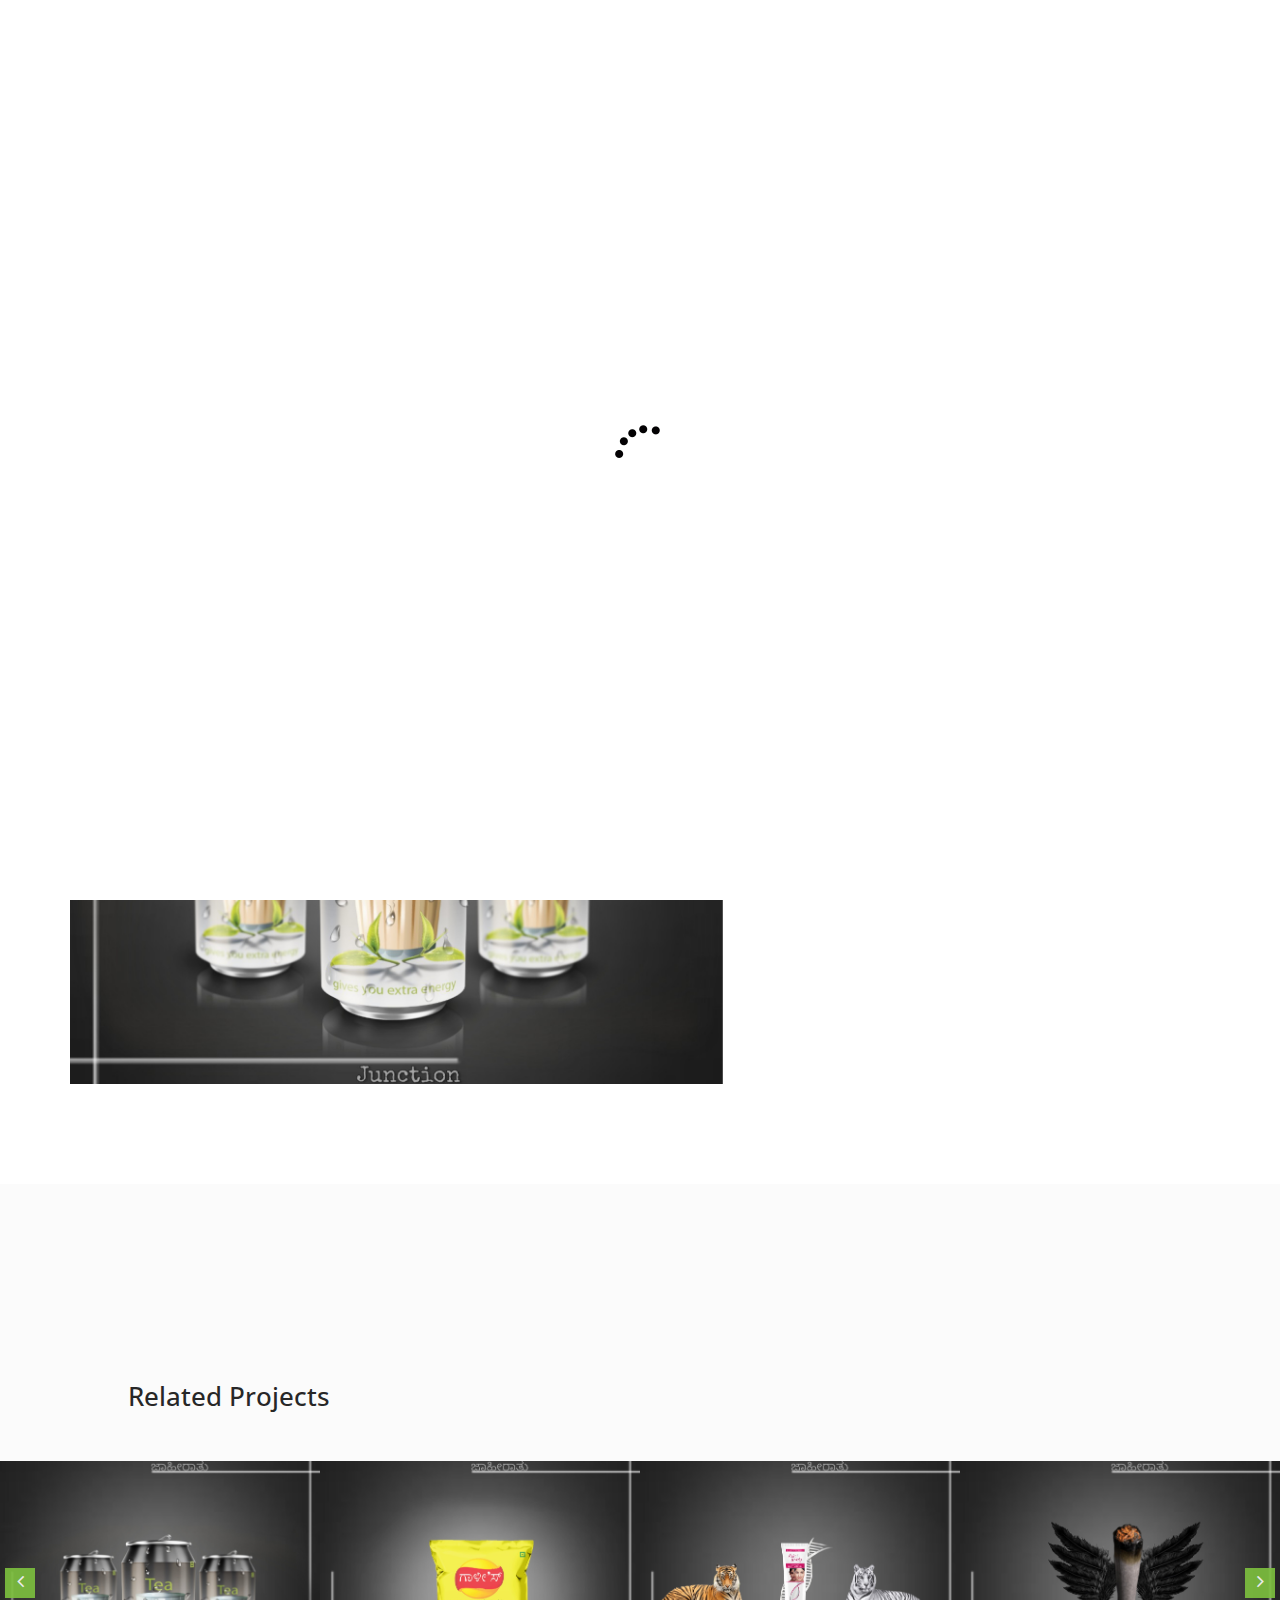
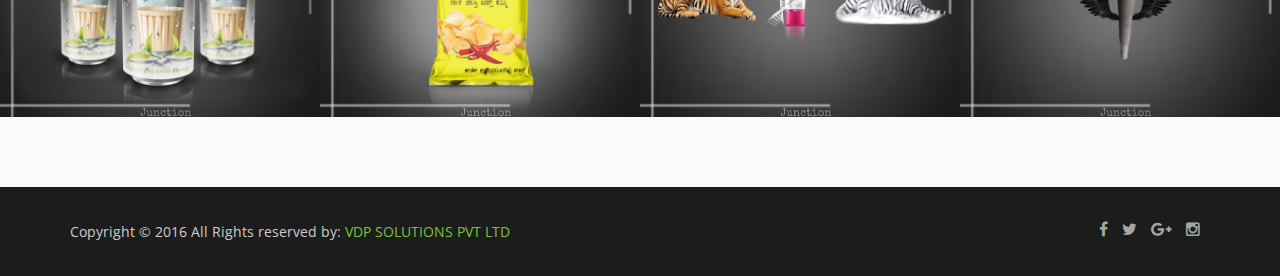
<file: single-work.html>
<!doctype html>
<!--
	Lamoda by TEMPLATE STOCK
	templatestock.co @templatestock
	Released for free under the Creative Commons Attribution 3.0 license (templated.co/license)
-->


<html lang="en-gb" class="no-js">
  <head>
    <meta charset="utf-8">
	<title>VDP SOLUTIONS PVT LTD | SINGLE WORK</title>
    <meta name="author" content="">
    <meta name="keywords" content="">
    <meta name="description" content="">		
		
	<!-- Mobile Specific Metas -->
    <meta name="viewport" content="width=device-width, initial-scale=1, maximum-scale=1">
    	

     <!--styles -->
    <link href="css/bootstrap.min.css" rel="stylesheet">
    <link href="css/font-awesome.css" rel="stylesheet">
    <link href="js/owl-carousel/owl.carousel.css" rel="stylesheet">
    <link href="js/owl-carousel/owl.theme.css" rel="stylesheet">
    <link href="js/owl-carousel/owl.transitions.css" rel="stylesheet">
    <link href="css/magnific-popup.css" rel="stylesheet">
    <link rel="stylesheet" type="text/css" href="css/animate.css" />
    <link rel="stylesheet" href="css/etlinefont.css">
    <link href="css/style.css" type="text/css"  rel="stylesheet"/>


   <!-- The HTML5 shim, for IE6-8 support of HTML5 elements -->
        <!--[if lt IE 9]>
        <script src="js/html5shiv.js"></script>
        <script src="js/respond.min.js"></script>
        <![endif]-->
    
	<body  data-spy="scroll" data-target="#main-menu">
 

  <!--Start Page loader -->
  <div id="pageloader">   
        <div class="loader">
          <img src="images/progress.gif" alt='loader' />
        </div>
   </div>
   <!--End Page loader -->
   
      
   <!--Start Navigation-->
		<header id="header">
				<div class="container">
					<div class="row">
						<div class="col-sm-12">
							<button type="button" class="navbar-toggle collapsed" data-toggle="collapse" data-target="#main-menu">
								<span class="sr-only">Toggle navigation</span>
								<span class="fa fa-bars"></span>
								<span class="icon-bar"></span>
								<span class="icon-bar"></span>
							</button>
                            <!--Start Logo -->
							<div class="logo-nav">
								<a href="index.html">
									<img src="logo.jpg" alt="Company logo" height="10%" width="10%" /> 
                                    <div class="clear-toggle"></div>
							      <div id="main-menu" class="collapse scroll navbar-right">
								  <ul class="nav">
                                
									<li class="active">
                                       <li><a href="index.html">Home</a> </li>
									
									 <li> <a href="index.html#about">About</a> </li>
                                    
                                     <li> <a href="index.html#history">History</a> </li>
                                    
                                     <li> <a href="index.html#works">Our Work</a> </li>
                                    
                                     
                                   
								     <li> <a href="index.html#services">Services</a> </li>
																		
									
                                    
                                   
                                     
									<li> <a href="index.html#contact">Contact</a> </li>
										
								</ul>
								</a>
							</div>
                            <!--End Logo -->
							  
							</div><!-- end main-menu -->
						</div>
					</div>
				</div>
            </header>
              <!--End Navigation-->
    



		     <!--start page-header -->
	         	   <section id="page-header" class="parallax">
                       <div class="overlay"></div>
			              <div class="container" >
                           
				               <h1>Single Work</h1>
                               <!--Start Breadcrumb-->
                               <div class="breadcrumb">
					          <ul>
						         <li>
							     <a href="index.html">Home</a>
						         </li>
					            	<li>
						    	  <a href="index.html#works">Our Works</a>
						           </li>
						           <li class="current">
							           <a href="single-work.html">Project details</a>
						          </li>
					            </ul>
				         </div>
                <!--End Breadcrumb-->
			</div>
		</section>
		<!--End page-header -->
		
		<!--Start single-work -->
		<section id="single-work" class="section">
			<div class="container">
				<div class="row">					
					<div class="col-md-7">						
						<div id="single-work-slider" class="owl-carousel owl-theme">
							<div class="item"><img src="images/clients-logo/s-1.jpg" alt=""></div>
							<div class="item"><img src="images/clients-logo/s-2.jpg" alt=""></div>
							<div class="item"><img src="images/clients-logo/s-3.jpg" alt=""></div>						 
						</div>	
					</div>
                    
                    <!--Start Work Detail-->
					<div class="col-md-5 work-detail">
                            <h3 class="margin-bottom-15">Work Description </h3>	
						<p>WE CREATE WE DESIGN  WE DEVELOP </p>					
						 
						<ul class="work-detail-list">
							<li><span>Category :</span>Business</li>
							<li><span>Client :</span>ALL</li>
							<li><span>Technoligies used :</span>HTML 5,CSS 3</li>
                            <li><span>Tags :</span>Photography, Branding, Wordpress</li>
							<li><span>Date released :</span>January 21, 2021</li>
						</ul>
                        
                        <a href="index.html#contact" class="btn btn-gray-border">REVIEW</a>
                        
					</div>
                    <!--End Work Detail-->
				</div> <!--/ row-->
			</div> <!--/ container-->		
		</section>
		<!--End single-work -->
		
	<!--related works -->
	<section id="featured-works" class="section parallax">
       <div class="container">
           <div class="row">
               
                <h3 class="margin-bottom-50">Related Projects</h3>
                   
           </div>
       </div> 
       
      <div class="related-project-carousel owl-carousel">
            <!-- Start Item-->
             <div class="item">
                 <div class="fworks-image">
                     <img src="images/clients-logo/s-1.jpg" alt=""/> 
                     
                     <!--Hover link-->
                     <div class="hover-link">
                        <a href="#">
                            <i class="fa fa-link"></i>
                        </a>

                        <a href="images/clients-logo/s-1.jpg" class="popup-image">
                            <i class="fa fa-plus"></i>
                        </a>
                     </div>
                     <!--End link-->
                     
                     <!--Hover Caption-->
                     <div class="featured-caption">
                         <h4>COKED TEA</h4>
                         <p>Design, Photography</p>
                     </div>
                     <!--End Caption-->
                     
                 </div>
             </div>
            <!-- End Item-->
            
             <!-- Start Item-->
             <div class="item">
                 <div class="fworks-image">
                     <img src="images/clients-logo/s-2.jpg" alt=""/> 
                     
                     <!--Hover link-->
                     <div class="hover-link">
                        <a href="#">
                            <i class="fa fa-link"></i>
                        </a>

                        <a href="images/clients-logo/s-2.jpg" class="popup-image">
                            <i class="fa fa-plus"></i>
                        </a>
                     </div>
                     <!--End link-->
                     
                     <!--Hover Caption-->
                     <div class="featured-caption">
                         <h4>GAALI'S</h4>
                         <p>Design, Photography</p>
                     </div>
                     <!--End Caption-->
                     
                 </div>
             </div>
            <!-- End Item-->

            <!-- Start Item-->
             <div class="item">
                 <div class="fworks-image">
                     <img src="images/clients-logo/s-3.jpg" alt=""/> 
                     
                     <!--Hover link-->
                     <div class="hover-link">
                        <a href="#">
                            <i class="fa fa-link"></i>
                        </a>

                        <a href="images/clients-logo/s-3.jpg" class="popup-image">
                            <i class="fa fa-plus"></i>
                        </a>
                     </div>
                     <!--End link-->
                     
                     <!--Hover Caption-->
                     <div class="featured-caption">
                         <h4>FAIR AND LOVELY</h4>
                         <p>Design, Photography</p>
                     </div>
                     <!--End Caption-->
                     
                 </div>
             </div>
            <!-- End Item-->

            <!-- Start Item-->
             <div class="item">
                 <div class="fworks-image">
                     <img src="images/clients-logo/s-4.jpg" alt=""/> 
                     
                     <!--Hover link-->
                     <div class="hover-link">
                        <a href="#">
                            <i class="fa fa-link"></i>
                        </a>

                        <a href="images/clients-logo/s-4.jpg" class="popup-image">
                            <i class="fa fa-plus"></i>
                        </a>
                     </div>
                     <!--End link-->
                     
                     <!--Hover Caption-->
                     <div class="featured-caption">
                         <h4>NO WEEDS</h4>
                         <p>Design, Photography</p>
                     </div>
                     <!--End Caption-->
                     
                 </div>
             </div>
            <!-- End Item-->

            <!-- Start Item-->
             <div class="item">
                 <div class="fworks-image">
                     <img src="images/clients-logo/s-5.jpg" alt=""/> 
                     
                     <!--Hover link-->
                     <div class="hover-link">
                        <a href="#">
                            <i class="fa fa-link"></i>
                        </a>

                        <a href="images/clients-logo/s-5.jpg" class="popup-image">
                            <i class="fa fa-plus"></i>
                        </a>
                     </div>
                     <!--End link-->
                     
                     <!--Hover Caption-->
                     <div class="featured-caption">
                         <h4>GOOD DAY</h4>
                         <p>Design, Photography</p>
                     </div>
                     <!--End Caption-->
                     
                 </div>
             </div>
            <!-- End Item-->

            <!-- Start Item-->
             <div class="item">
                 <div class="fworks-image">
                     <img src="images/clients-logo/s-6.jpg" alt=""/> 
                     
                     <!--Hover link-->
                     <div class="hover-link">
                        <a href="#">
                            <i class="fa fa-link"></i>
                        </a>

                        <a href="images/clients-logo/s-6.jpg" class="popup-image">
                            <i class="fa fa-plus"></i>
                        </a>
                     </div>
                     <!--End link-->
                     
                     <!--Hover Caption-->
                     <div class="featured-caption">
                         <h4>PANAKA</h4>
                         <p>Design, Photography</p>
                     </div>
                     <!--End Caption-->
                     
                 </div>
             </div>
             <!-- End Item-->
                 
          </div>
     </section>	
    <!-- End related works -->


   <!--Start Footer-->
   <footer>
       <div class="container">
           <div class="row">
               <!--Start copyright-->
               <div class="col-md-6 col-sm-6 col-xs-6">
                <div class="copyright"><p>Copyright © 2016 All Rights reserved by: <a href="http://www.vdpsolutionsindia.com">VDP SOLUTIONS PVT LTD</a>
                 </p></div>
               </div>
               <!--End copyright-->
               
               <!--start social icons-->
               <div class="col-md-6 col-sm-6 col-xs-6">
                   <div class="social-icons">
                       <ul>
                        <li><a href="#"><i class="fa fa-facebook"></i></a></li>
                        <li> <a href="#"><i class="fa fa-twitter"></i></a></li>
                        <li><a href="#"><i class="fa fa-google-plus"></i></a></li>
                        <li><a href="#"><i class="fa fa-instagram"></i></a></li>
                       </ul>
                    </div>
               </div>
               <!--End social icons-->
           </div> <!-- /.row-->
       </div> <!-- /.container-->
   </footer>
   <!--End Footer-->

   <a href="#" class="scrollup"> <i class="fa fa-chevron-up"> </i> </a>

    <!--Plugins-->
	<script type="text/javascript" src="js/jquery-1.11.1.min.js"></script>
    <script type="text/javascript" src="js/bootstrap.min.js"></script> 
    <script type="text/javascript" src="js/owl-carousel/owl.carousel.js"></script>
    <script type="text/javascript" src="js/jquery.flexslider-min.js"></script>
    <script type="text/javascript" src="js/jquery.magnific-popup.min.js"></script>
    <script type="text/javascript" src="js/easing.js"></script>
    <script type="text/javascript" src="js/jquery.easypiechart.js"></script>
    <script type="text/javascript" src="js/jquery.appear.js"></script>
    <script type="text/javascript" src="js/jquery.parallax-1.1.3.js"></script>
    <script type="text/javascript" src="js/jquery.mixitup.min.js"></script>
    <script type="text/javascript" src="js/custom.js"></script>
    
 </body>
</html>
</file>
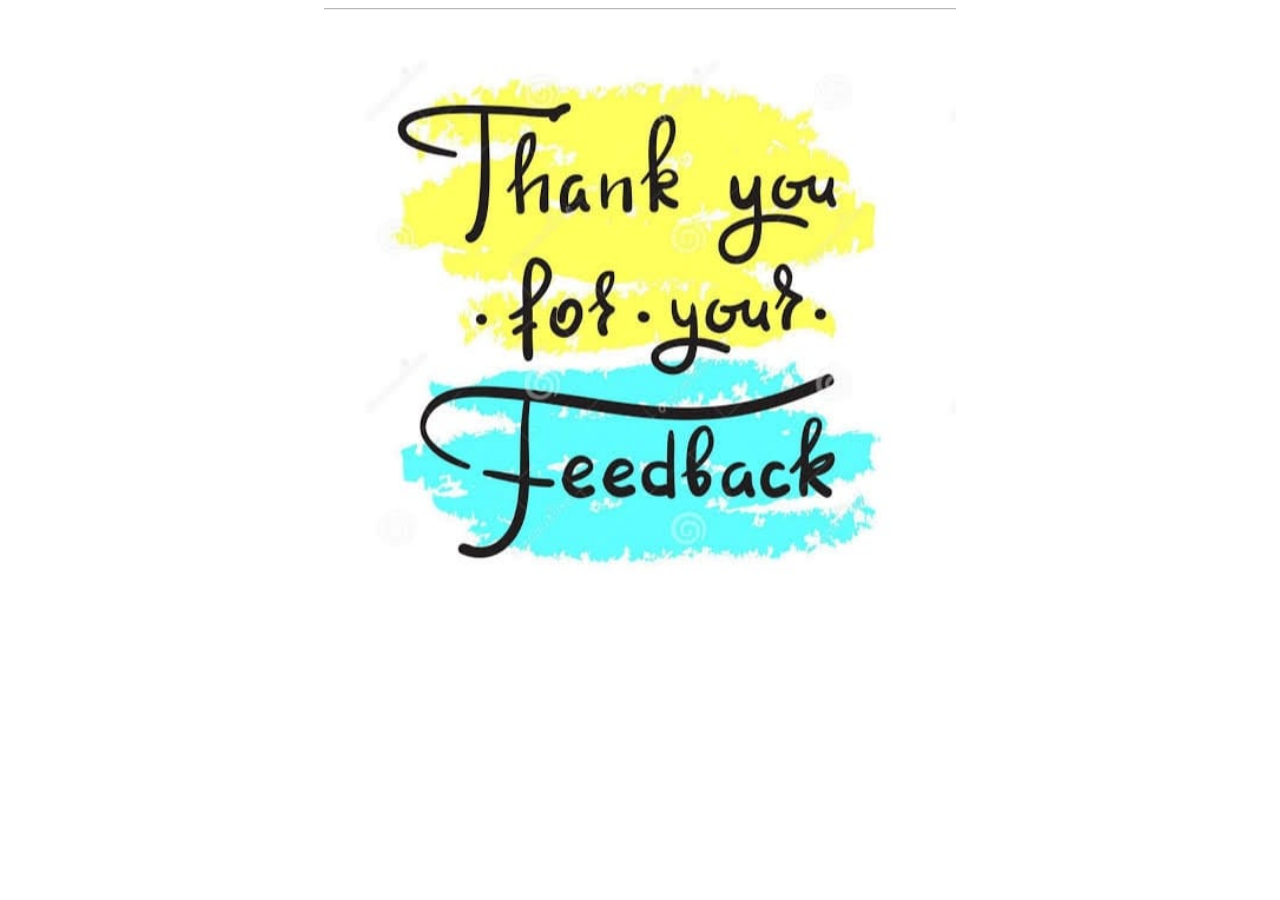
<file: thank.htm>
<!DOCTYPE html>
<html lang="en">
<head>
    <meta charset="UTF-8">
    <meta http-equiv="X-UA-Compatible" content="IE=edge">
    <meta name="viewport" content="width=device-width, initial-scale=1.0">
    <title>Document</title>
</head>
<body>
    <div style="text-align: center;">
    <a>
   
    <img src="images/thankyou.jpeg" alt="tg"  height="50%" width="50%" >

</a>
</div>
</body>
</body>
</html>
</file>
<file: css/etlinefont.css>
@font-face {
	font-family: 'et-line';
	src:url('../fonts/et-line.eot');
	src:url('../fonts/et-lined41d.eot?#iefix') format('embedded-opentype'),
		url('../fonts/et-line.woff') format('woff'),
		url('../fonts/et-line.ttf') format('truetype'),
		url('../fonts/et-line.svg#et-line') format('svg');
	font-weight: normal;
	font-style: normal;
}

/* Use the following CSS code if you want to use data attributes for inserting your icons */
[data-icon]:before {
	font-family: 'et-line';
	content: attr(data-icon);
	speak: none;
	font-weight: normal;
	font-variant: normal;
	text-transform: none;
	line-height: 1;
	-webkit-font-smoothing: antialiased;
	-moz-osx-font-smoothing: grayscale;
	display:inline-block;
}

/* Use the following CSS code if you want to have a class per icon */
/*
Instead of a list of all class selectors,
you can use the generic selector below, but it's slower:
[class*="icon-"] {
*/
.icon-mobile, .icon-laptop, .icon-desktop, .icon-tablet, .icon-phone, .icon-document, .icon-documents, .icon-search, .icon-clipboard, .icon-newspaper, .icon-notebook, .icon-book-open, .icon-browser, .icon-calendar, .icon-presentation, .icon-picture, .icon-pictures, .icon-video, .icon-camera, .icon-printer, .icon-toolbox, .icon-briefcase, .icon-wallet, .icon-gift, .icon-bargraph, .icon-grid, .icon-expand, .icon-focus, .icon-edit, .icon-adjustments, .icon-ribbon, .icon-hourglass, .icon-lock, .icon-megaphone, .icon-shield, .icon-trophy, .icon-flag, .icon-map, .icon-puzzle, .icon-basket, .icon-envelope, .icon-streetsign, .icon-telescope, .icon-gears, .icon-key, .icon-paperclip, .icon-attachment, .icon-pricetags, .icon-lightbulb, .icon-layers, .icon-pencil, .icon-tools, .icon-tools-2, .icon-scissors, .icon-paintbrush, .icon-magnifying-glass, .icon-circle-compass, .icon-linegraph, .icon-mic, .icon-strategy, .icon-beaker, .icon-caution, .icon-recycle, .icon-anchor, .icon-profile-male, .icon-profile-female, .icon-bike, .icon-wine, .icon-hotairballoon, .icon-globe, .icon-genius, .icon-map-pin, .icon-dial, .icon-chat, .icon-heart, .icon-cloud, .icon-upload, .icon-download, .icon-target, .icon-hazardous, .icon-piechart, .icon-speedometer, .icon-global, .icon-compass, .icon-lifesaver, .icon-clock, .icon-aperture, .icon-quote, .icon-scope, .icon-alarmclock, .icon-refresh, .icon-happy, .icon-sad, .icon-facebook, .icon-twitter, .icon-googleplus, .icon-rss, .icon-tumblr, .icon-linkedin, .icon-dribbble {
	font-family: 'et-line';
	speak: none;
	font-style: normal;
	font-weight: normal;
	font-variant: normal;
	text-transform: none;
	line-height: 1;
	-webkit-font-smoothing: antialiased;
	-moz-osx-font-smoothing: grayscale;
	display:inline-block;
}
.icon-mobile:before {
	content: "\e000";
}
.icon-laptop:before {
	content: "\e001";
}
.icon-desktop:before {
	content: "\e002";
}
.icon-tablet:before {
	content: "\e003";
}
.icon-phone:before {
	content: "\e004";
}
.icon-document:before {
	content: "\e005";
}
.icon-documents:before {
	content: "\e006";
}
.icon-search:before {
	content: "\e007";
}
.icon-clipboard:before {
	content: "\e008";
}
.icon-newspaper:before {
	content: "\e009";
}
.icon-notebook:before {
	content: "\e00a";
}
.icon-book-open:before {
	content: "\e00b";
}
.icon-browser:before {
	content: "\e00c";
}
.icon-calendar:before {
	content: "\e00d";
}
.icon-presentation:before {
	content: "\e00e";
}
.icon-picture:before {
	content: "\e00f";
}
.icon-pictures:before {
	content: "\e010";
}
.icon-video:before {
	content: "\e011";
}
.icon-camera:before {
	content: "\e012";
}
.icon-printer:before {
	content: "\e013";
}
.icon-toolbox:before {
	content: "\e014";
}
.icon-briefcase:before {
	content: "\e015";
}
.icon-wallet:before {
	content: "\e016";
}
.icon-gift:before {
	content: "\e017";
}
.icon-bargraph:before {
	content: "\e018";
}
.icon-grid:before {
	content: "\e019";
}
.icon-expand:before {
	content: "\e01a";
}
.icon-focus:before {
	content: "\e01b";
}
.icon-edit:before {
	content: "\e01c";
}
.icon-adjustments:before {
	content: "\e01d";
}
.icon-ribbon:before {
	content: "\e01e";
}
.icon-hourglass:before {
	content: "\e01f";
}
.icon-lock:before {
	content: "\e020";
}
.icon-megaphone:before {
	content: "\e021";
}
.icon-shield:before {
	content: "\e022";
}
.icon-trophy:before {
	content: "\e023";
}
.icon-flag:before {
	content: "\e024";
}
.icon-map:before {
	content: "\e025";
}
.icon-puzzle:before {
	content: "\e026";
}
.icon-basket:before {
	content: "\e027";
}
.icon-envelope:before {
	content: "\e028";
}
.icon-streetsign:before {
	content: "\e029";
}
.icon-telescope:before {
	content: "\e02a";
}
.icon-gears:before {
	content: "\e02b";
}
.icon-key:before {
	content: "\e02c";
}
.icon-paperclip:before {
	content: "\e02d";
}
.icon-attachment:before {
	content: "\e02e";
}
.icon-pricetags:before {
	content: "\e02f";
}
.icon-lightbulb:before {
	content: "\e030";
}
.icon-layers:before {
	content: "\e031";
}
.icon-pencil:before {
	content: "\e032";
}
.icon-tools:before {
	content: "\e033";
}
.icon-tools-2:before {
	content: "\e034";
}
.icon-scissors:before {
	content: "\e035";
}
.icon-paintbrush:before {
	content: "\e036";
}
.icon-magnifying-glass:before {
	content: "\e037";
}
.icon-circle-compass:before {
	content: "\e038";
}
.icon-linegraph:before {
	content: "\e039";
}
.icon-mic:before {
	content: "\e03a";
}
.icon-strategy:before {
	content: "\e03b";
}
.icon-beaker:before {
	content: "\e03c";
}
.icon-caution:before {
	content: "\e03d";
}
.icon-recycle:before {
	content: "\e03e";
}
.icon-anchor:before {
	content: "\e03f";
}
.icon-profile-male:before {
	content: "\e040";
}
.icon-profile-female:before {
	content: "\e041";
}
.icon-bike:before {
	content: "\e042";
}
.icon-wine:before {
	content: "\e043";
}
.icon-hotairballoon:before {
	content: "\e044";
}
.icon-globe:before {
	content: "\e045";
}
.icon-genius:before {
	content: "\e046";
}
.icon-map-pin:before {
	content: "\e047";
}
.icon-dial:before {
	content: "\e048";
}
.icon-chat:before {
	content: "\e049";
}
.icon-heart:before {
	content: "\e04a";
}
.icon-cloud:before {
	content: "\e04b";
}
.icon-upload:before {
	content: "\e04c";
}
.icon-download:before {
	content: "\e04d";
}
.icon-target:before {
	content: "\e04e";
}
.icon-hazardous:before {
	content: "\e04f";
}
.icon-piechart:before {
	content: "\e050";
}
.icon-speedometer:before {
	content: "\e051";
}
.icon-global:before {
	content: "\e052";
}
.icon-compass:before {
	content: "\e053";
}
.icon-lifesaver:before {
	content: "\e054";
}
.icon-clock:before {
	content: "\e055";
}
.icon-aperture:before {
	content: "\e056";
}
.icon-quote:before {
	content: "\e057";
}
.icon-scope:before {
	content: "\e058";
}
.icon-alarmclock:before {
	content: "\e059";
}
.icon-refresh:before {
	content: "\e05a";
}
.icon-happy:before {
	content: "\e05b";
}
.icon-sad:before {
	content: "\e05c";
}
.icon-facebook:before {
	content: "\e05d";
}
.icon-twitter:before {
	content: "\e05e";
}
.icon-googleplus:before {
	content: "\e05f";
}
.icon-rss:before {
	content: "\e060";
}
.icon-tumblr:before {
	content: "\e061";
}
.icon-linkedin:before {
	content: "\e062";
}
.icon-dribbble:before {
	content: "\e063";
}
</file>
<file: css/style.css>
@import url(http://fonts.googleapis.com/css?family=Open+Sans:300,300italic,400,400italic,600,600italic,700,700italic,800,800italic);
@import url(http://fonts.googleapis.com/css?family=Raleway:400,100,200,300,500,600,700,800,900);
@import url(http://fonts.googleapis.com/css?family=Roboto:400,100,100italic,300,300italic,400italic,500,500italic,700,700italic);

html, body {
	height: 100%;
	width: 100%;
	padding: 0;
	margin: 0;
	font-family: 'Open Sans', sans-serif;
	font-size: 14px;
	line-height: 1;
	font-weight: 400;
	border: none;
	color: #444;
	position: relative;
}


h1, h2, h3, h4, h5, h6 {
	font-weight: 500;
	margin: 0px 0px 10px;
	color: #272727;
	font-family: "Open Sans", sans-serif;
	text-transform: uppercase;
}

h4 {
	font-size: 16px;
	font-family: "Raleway", sans-serif;
	font-weight: 700;
	line-height: 22px;
}

h3 {
	font-size: 26px;
}

p {
	margin-bottom: 22px;
	font-family: "Open Sans", sans-serif;
	font-size:14px;
	line-height: 25px;
	color: #727272;
	font-weight: 400;
}
a {
	color:#7EC13F;
	background:none;
	text-decoration: none;
	outline: none;
}

a:hover, a:active, a:focus {
	color:#F5514B;
	text-decoration: none;
	outline: none;
}

::selection {
 background:#F5514B;
 color:#FFF;
}

::-moz-selection {
 background:#F5514B;
 color:#FFF;
}

img {
	max-width:100%;
}

select, textarea, input[type="text"], input[type="password"], input[type="datetime"], input[type="datetime-local"], input[type="date"], input[type="month"], input[type="time"], input[type="week"], input[type="number"], input[type="email"], input[type="url"], input[type="search"], input[type="tel"], input[type="color"], .form-control {
	display: inline-block;
	margin-bottom: 20px;
	font-size: 15px;
	line-height: 25px;
	color: #484444;
	height: 46px;
	width: 100%;
	vertical-align: middle;
	box-shadow: none;
	border-radius: 0px;
	transition: all 200ms ease-in 0s;
	background: rgba(255, 255, 255, 0) none repeat scroll 0% 0%;
	border: 2px solid rgba(236, 240, 241, 0.58);
}

textarea:focus, input[type="text"]:focus, input[type="password"]:focus, input[type="datetime"]:focus, input[type="datetime-local"]:focus, input[type="date"]:focus, input[type="month"]:focus, input[type="time"]:focus, input[type="week"]:focus, input[type="number"]:focus, input[type="email"]:focus, input[type="url"]:focus, input[type="search"]:focus, input[type="tel"]:focus, input[type="color"]:focus, .form-control:focus {
	-webkit-box-shadow: none;
	-moz-box-shadow: none;
	box-shadow: none;
	border-color:#FFF !important;
}

/*-----------------------------------------------------------------*/
/* Common Elements
/*-----------------------------------------------------------------*/

::-webkit-input-placeholder {
 color:#FFF !important;
 font-weight: 600;
 letter-spacing:1px;
}

:-moz-placeholder {
 color:#FFF !important;
 font-weight: 600;
 letter-spacing:1px;
}

::-moz-placeholder {
 color:#FFF !important;
 font-weight: 600;
 letter-spacing:1px;
}

:-ms-input-placeholder {
 color:#FFF !important;
 font-weight: 600;
 letter-spacing:1px;
}

.clear {
	clear:both;
}

.scrollup {
	width:35px;
	height:35px;
	position:fixed;
	bottom:30px;
	right:15px;
	display:none;
	background:rgba(126, 193, 63, .8);
	text-align: center;
}

.scrollup i {
	color:#fff;
	font-size:15px;
	display:block;
	line-height:33px;
}

.scrollup:hover {
	background:rgba(126, 193, 63, .9);
}

.section {
	padding:100px 0 70px;
	position:relative;
}

.section .container {
	position:relative;
	margin-top: 10%;
}

.title-box {
	border-bottom-width: 0px;
	margin-bottom: 75px;
	position: relative;
}

.title-box h2.title {
	font-weight: 700;
	font-size: 29px;
	line-height: 32px;
	text-transform: uppercase;
}

.title-box h2:before {
	bottom: 0;
	content: "";
	display: block;
	height: 2px;
	left: 0;
	margin: -22px auto;
	position: absolute;
	width: 40px;
	background: #00AAB3;
}

.title-box.white h2.title:before {
	background:#FFF;
}

.title-box.white h2.title {
	color:#FFF;
}

.title-box.text-center h2:before {
	bottom: 0;
	content: "";
	display: block;
	height: 2px;
	left: 0;
	right:0;
	margin: -22px auto;
	position: absolute;
	width: 40px;
	background: #575051;
}

.title-box.text-right:before {
	left: auto;
	right: 0;
}

.title-box.text-center:before {
	left: 50%;
	margin-left: -20px;
}

.color-white h2 {
	color:#fff !important;
}

#pageloader {
	width: 100%;
	height: 100%;
	position: fixed;
	background-color:#FFF;
	z-index: 999999;
}

.loader {
	position: absolute;
	width: auto;
	height:auto;
	margin: -25px 0 0 -25px;
	top:50%;
	left:50%;
	text-align:center;
}

.overlay {
	background:rgba(0, 0, 0, 0.4) url("../images/pattern.png") repeat;
	position: absolute;
	display: block;
	width: 100%;
	height: 100%;
	top: 0px;
	left: 0px;
}

section {
	position:relative;
}

.parallax .container {
	position:relative;
	margin-left: 10%;
}

.parallax {
	background-attachment: fixed !important;
	background-position: center center !important;
	background-repeat: no-repeat !important;
	background-size: cover !important;
}

/*-----------------------------------------------------------------*/
/* Buttons
/*-----------------------------------------------------------------*/

.btn {
    box-shadow: none;
    line-height: 22px;
    font-weight: 600;
    padding: 6px 23px;
    font-size: 15px;
    border-radius: 20px;
    border: 2px solid transparent;
    color: #262B37;
    transition: all 200ms ease 0s;
}

.btn-red {
	background: rgb(243, 88, 91);
	border-color: rgb(243, 88, 91);
	color:#FFF;
}
.btn-red:hover, .btn-red:focus {
	background:#FFF;
	border-color: FFFF;
	color:#000;
}

.btn-white {
	background:#FFF;
	border-color: FFFF;
	color:#5F5A5A;
}

.btn-white:hover, .btn-white:focus {
	color: #FFF;
	background: #7EC13F;
	border-color:#7EC13F;
}


.btn-gray-border:hover, .btn-gray-border:focus {
	color: #FFF;
	background: rgb(243, 88, 91);
	border-color: rgb(243, 88, 91);
}

.btn-green {
	background:#7EC13F;
	border-color: #7EC13F;
	color:#FFF;
}

.btn-green:hover, .btn-green:focus {
	color: #FFF;
	background:transparent;
	border-color: #FFF;
}

.btn-gray-border {
    border: 2px solid #7A7A7B;
    background: transparent;
    color: #4F4F50;
}

.btn-gray-border:hover, .btn-gray-border:focus {
	color: #FFF;
	background:#7EC13F;
	border-color:#7EC13F;
}

/*-----------------------------------------------------------------*/
/* spacing & margin
/*-----------------------------------------------------------------*/


.margin-top-5 {
	margin-top: 5px !important;
}

.margin-top-10 {
	margin-top: 10px !important;
}

.margin-top-15 {
	margin-top: 15px !important;
}

.margin-top-20 {
	margin-top: 20px !important;
}
.margin-top-25 {
	margin-top: 25px !important;
}

.margin-top-30 {
	margin-top: 30px !important;
}

.margin-top-35 {
	margin-top: 35px !important;
}

.margin-top-40 {
	margin-top: 40px !important;
}

.margin-top-45 {
	margin-top: 45px !important;
}

.margin-top-50 {
	margin-top: 50px !important;
}

.no-margin-bottom {
	margin-bottom: opx !important;
}

.margin-bottom-5 {
	margin-bottom: 5px !important;
}

.margin-bottom-10 {
	
	margin-bottom: 10px !important;
}

.margin-bottom-15 {
	margin-bottom: 15px !important;
}

.margin-bottom-20 {
	margin-bottom: 20px !important;
}

.margin-bottom-25 {
	margin-bottom: 25px !important;
}

.margin-bottom-30 {
	margin-bottom: 30px !important;
}

.margin-bottom-35 {
	margin-bottom: 35px !important;
}

.margin-bottom-40 {
	margin-bottom: 40px !important;
}

.margin-bottom-50 {
	margin-bottom: 50px !important;
}

.margin-bottom-50 {
	margin-bottom: 50px !important;
}
.margin-bottom-60 {
	margin-bottom: 60px !important;
}

.margin-bottom-70 {
	margin-bottom: 70px !important;
}

.margin-bottom-80 {
	margin-bottom: 80px !important;
}

.margin-bottom-90 {
	margin-bottom: 90px !important;
}

.margin-left-5 {
	margin-left: 5px !important;
}
.margin-left-10 {
	margin-left: 10px !important;
}
.margin-left-15 {
	margin-left: 15px !important;
}

.margin-left-20 {
	margin-left: 20px !important;
}

.margin-left-25 {
	margin-left: 25px !important;
}

.margin-left-30 {
	margin-left: 30px !important;
}

.margin-left-90 {
	margin-left: 90px !important;
}

.margin-right-5 {
	margin-right: 5px !important;
}

.margin-right-10 {
	margin-right: 10px !important;
}

.margin-right-15 {
	margin-right: 15px !important;
}

.margin-right-20 {
	margin-right: 20px !important;
}

.margin-right-25 {
	margin-right: 25px !important;
}

.margin-right-30 {
	margin-right: 30px !important;
}

.padding-top-5 {
	padding-top:5px;
}

.padding-top-10 {
	padding-top:10px;
}

.padding-top-15 {
	padding-top:15px;
}

.padding-top-20 {
	padding-top:20px;
}

.padding-top-25 {
	padding-top:25px;
}

.padding-top-30 {
	padding-top:30px;
}

.padding-top-35 {
	padding-top:35px;
}

.padding-top-40 {
	padding-top:40px;
}

.padding-top-45 {
	padding-top:45px;
}

.padding-top-50 {
	padding-top:50px;
}

.padding-top-55 {
	padding-top:55px;
}

.padding-top-60 {
	padding-top:60px;
}

.padding-top-70 {
	padding-top:70px;
}

.padding-top-80 {
	padding-top:80px;
}

.padding-top-90 {
	padding-top:90px;
}

.padding-top-100 {
	padding-top:100px;
}

.padding-bottom-5 {
	padding-bottom:5px;
}

.padding-bottom-10 {
	padding-bottom:10px;
}

.padding-bottom-15 {
	padding-bottom:15px;
}

.padding-bottom-20 {
	padding-bottom:20px;
}

.padding-bottom-25 {
	padding-bottom:25px;
}

.padding-bottom-30 {
	padding-bottom:30px;
}

.padding-bottom-35 {
	padding-bottom:35px;
}

.padding-bottom-40 {
	padding-bottom:40px;
}

.padding-bottom-45 {
	padding-bottom:45px;
}

.padding-bottom-50 {
	padding-bottom:50px;
}

.padding-bottom-55 {
	padding-bottom:55px;
}

.padding-bottom-60 {
	padding-bottom:60px;
}

.padding-bottom-70 {
	padding-bottom:70px;
}

.padding-bottom-80 {
	padding-bottom:80px;
}

.padding-bottom-90 {
	padding-bottom:90px;
}

.padding-bottom-100 {
	padding-bottom:100px;
}

.padding-5 {
	padding:5px;
}

.padding-10 {
	padding:10px;
}

.padding-15 {
	padding:15px;
}

.padding-20 {
	padding:20px;
}

.padding-25 {
	padding:25px;
}

.padding-30 {
	padding:30px;
}


/*-----------------------------------------------------------------*/
/* Navigation
/*-----------------------------------------------------------------*/


#header {
	top: 0;
	z-index: 500;
	width: 100%;
	height: 17.5vh;
	position: fixed;
	z-index: 99999;
}

#main-menu {
	z-index: 300;
	visibility:visible;
	margin-top: -80px;
}

.menu-bg {
	background:#202020;
}

#main-menu ul {
	display: block;
	width: 100%;
	text-align: center;
}

#main-menu ul li {
	display: inline-block;
	position: relative;
	margin-top: -20px;
}

#main-menu ul li a {
	display: inline-block;
	padding:6px 10px;
	line-height: 60px;
	color: #FFF;
	font-weight: 600;
	font-size: 15px;
	text-transform: uppercase;
	transition: all 0.25s ease 0s;
}

#main-menu ul li a:hover {
	color: #fff;
}

#main-menu ul.nav>li>a:hover, #main-menu ul.nav>li>a:focus {
	background: none;
}

#main-menu ul li.active > a, #main-menu ul li.active.has-child > a {
	color: #FFF;
	box-shadow: inset 0 -2px 0 #FFF;
}

.clear-toggle {
	display:none;
	clear:both;
}

.navbar-toggle {
	color: #FFF;
	margin-top: 4px;
	font-size: 32px;
	margin-bottom: 0px;
	padding-top: 9px;
	position: absolute;
	right: 0px;
	padding-right: 0;
}

.logo {
	width: 100% !important;
	height: 100% !important;
}

.logo-nav {
	float: left;
	line-height: 60px;
}


/*-----------------------------------------------------------------*/
/* Slider
/*-----------------------------------------------------------------*/


.home {
	overflow: hidden;
	font-family: "Raleway", sans-serif;
}

.home .slides {
	display: inline-block;
	width: 100%;
}

.home .flexslider {
	overflow: hidden;
}

.big {
	font-size: 50px;
	font-weight: bold;
	line-height: 70px;
	text-transform: uppercase;
	margin: 6px -10px;
	color: #fff;
}

.small {
    font-size: 20px;
    font-weight: 200;
    color: #FFF;
    margin: 30px 0px 0px;
    text-transform: uppercase;
	font-weight: 600;
}

.home .flexslider .slides img {
	background-position: center 0;
	background-repeat: no-repeat;
	background-size: cover;
	width: 100%;
}

.home .flexslider .slides img.parallax {
	background-attachment: fixed;
}

.flexslider.video img {
	background: none !important;
}

#video_player {
	bottom: 0;
	height: auto;
	min-height: 100%;
	min-width: 100%;
	position: absolute;
	right: 0;
	width: auto;
}

.slider-text-wrapper {
	position: absolute;
	width: 100%;
	height: 250px;
	top: 50%;
	left: 0;
	margin-top: -125px;
	text-align: center;
	z-index:999;
}

.slider-text-wrapper .btn {
	margin-top: 60px;
	border:2px solid #FFF;
	background:transparent;
	color:#FFF;
}

.flex-control-nav {
	bottom: 40px;
	z-index: 999;
	position: absolute;
	width: 100%;
	text-align: center;
}

.flex-control-nav li {
	display: inline-block;
}

.flex-control-paging li a {
	width: 6px !important;
	height: 6px !important;
	box-shadow: none !important;
	background: #fff !important;
	display: inline-block !important;
	text-indent: -9999px !important;
	border-radius: 50% !important;
	margin: 0 6px !important;
	cursor: pointer !important;
	z-index:9999 !important;
}

.flex-control-paging li a.flex-active {
	background: #18263a;
}

.flexslider {
	position: relative;
}

.flex-prev {
	color: #333;
	font-size: 40px;
	height: 40px;
	left: 20px;
	margin-top: -20px;
	position: absolute;
	top: 50%;
	width: 40px;
	z-index: 2;
}

.home .flex-prev, .home .flex-next {
	color: #FFF;
	transition: none 0s ease 0s;
	z-index: 999;
}

.flex-next {
	color: #333;
	font-size: 40px;
	height: 40px;
	right: 0px;
	margin-top: 20px;
	position: absolute;
	top: 50%;
	width: 40px;
	z-index: 2;
}
.home .flex-prev, .home .flex-next {
	color: #fff;
	transition: none;
}

#home {
	width: 100%;
	height: 100%;
	color: #fff;
}

.slider-overlay {
	background:url("../images/pattern.png") repeat rgba(0, 0, 0, .4);
	position: absolute;
	left: 0;
	top: 0;
	right: 0;
	z-index: 100;
	width: 100%;
	height: 100%;
}


/*-----------------------------------------------------------------*/
/*  Flexslider
/*-----------------------------------------------------------------*/


.flex-container a:active, .flexslider a:active, .flex-container a:focus, .flexslider a:focus {
	outline: none;
}

.slides, .flex-control-nav, .flex-direction-nav {
	margin: 0;
	padding: 0;
	list-style: none;
}

.flexslider {
	margin: 0;
	padding: 0;
}

.flexslider .slides > li {
	display: none;
	-webkit-backface-visibility: hidden;
}

.flexslider .slides img {
	width: 100%;
	display: block;
	height:630px;
}

.flex-pauseplay span {
	text-transform: capitalize;
}

.slides:after {
	content: "\0020";
	display: block;
	clear: both;
	visibility: hidden;
	line-height: 0;
	height: 0;
}

html[xmlns] .slides {
	display: block;
}

* html .slides {
	height: 1%;
}

.no-js .slides > li:first-child {
	display: block;
}

.flex-control-nav {
	position:absolute;
	bottom: 20px;
	text-align:center;
	width: 100%;
}

.flex-control-nav li {
	margin: 0 3px;
	display: inline-block;
}

.flex-control-nav li a {
	width: 30px;
	height: 5px;
	background: #FFF;
	text-indent:-9999px;
	display:block;
	opacity: 0.4;
}

.flex-control-nav li a.flex-active {
	opacity: 1;
}

.flex-direction-nav .flex-prev:hover,  .flex-direction-nav .flex-next:hover {
	opacity: 1;
}


/*-----------------------------------------------------------------*/
/* About
/*-----------------------------------------------------------------*/

.features-icon-box {
	margin-bottom:50px;
}

.features-icon-box .features-icon {
	position: absolute;
	width: 60px;
	height: 60px;
	line-height: 41px;
	font-size: 45px;
	color:#7EC13F;
}

.features-icon-box .features-info {
	margin-left: 80px;
}


/*-----------------------------------------------------------------*/
/* Fun Facs
/*-----------------------------------------------------------------*/

#facts {
	background:url(../images/parallax/facts.jpg) no-repeat;
	padding: 150px 0px 100px;
}

.facts-box {
	text-align:center;
}

.facts-box h3 {
	font-size: 40px;
	margin-bottom: 12px;
	color: #FFF;
	font-weight: 700;
}

.facts-box span {
	color: #FFF;
	font-size: 15px;
	font-weight: 700;
	text-transform: uppercase;
}

.facts-box i {
	color: #FFF;
	font-size: 50px;
	margin-bottom: 30px;
}

/*-----------------------------------------------------------------*/
/* Tab
/*-----------------------------------------------------------------*/


.content-tab-1 .nav {
	text-align: center;
	text-transform: uppercase;
}

.content-tab-1 > .nav > li {
	float: none;
	display: inline-block;
	border: 2px solid #B1AEAE;
	padding: 3px 20px;
	box-shadow: 0px 0px 2px #F2F2F2;
	margin-bottom: 5px;
}

.content-tab-1 > .nav li > a {
	color: #CFD9E6;
	background-color: transparent;
	transition: all 0.2s ease 0s;
}

.content-tab-1 > .nav li > a > i {
	color: #474846;
	font-size: 35px;
	margin-bottom: 10px;
}

.content-tab-1 > .nav > li > a > h4 {
	display: block;
	color: #4D3F3F;
	font-size: 16px;
	margin-bottom: 0px;
}

.content-tab-1 > .nav > li.active > a > h4, .content-tab-1 > .nav > li.active > a > i {
    color: #FFF;
}

.content-tab-1 > .nav > li.active {
    border: 2px solid #7EC13F;
    background: #7EC13F;
}

.tab-content-main {
	padding: 70px 0px 0px;
}

.tab-content-main img {
	float: left;
	margin-right: 75px;
}

.tab1-features {
	margin-bottom:30px;
}

.tab1-features .icon {
	position: absolute;
	width: 40px;
	height: 40px;
	background: #7EC13F ;
	color: #FFF;
	text-align: center;
	line-height: 35px;
	font-size: 20px;
	border:2px solid transparent;
	-webkit-transition: all 0.3s ease-in-out;
	-moz-transition: all 0.7s ease-in-out;
	-ms-transition: all 0.7s ease-in-out;
	-o-transition: all 0.7s ease-in-out;
	transition: all 0.7s ease-in-out;

}

.tab1-features:hover .icon {
	border-color:#7EC13F;
	color:#7EC13F;
	background:transparent;
}

.tab1-features .info {
	margin-left: 60px;
}

.tab-carousel.owl-theme .owl-controls {
	text-align: center;
	position: absolute;
	top: 45%;
	width:100%;
}

.tab-carousel.owl-theme .owl-controls .owl-buttons div {
	display: block;
	width: 30px;
	height: 30px;
	line-height:20px;
	font-size:20px;
	border-radius:0;
	opacity:1;
	background:#7EC13F;
	position: absolute;
	margin: 0;
}

.tab-carousel .owl-prev {
	left:0;
	position:absolute;
}

.tab-carousel .owl-next {
	right:0;
	position:absolute;
}
.tab-carousel .owl-prev:hover, .tab-carousel .owl-next:hover {
	background:#4F3B3B;
}

.tab-carousel .item img {
	display: block;
	width: 100%;
	height: auto;
}

.tab2-services-box {
	margin-bottom: 30px;
	padding: 15px;
	border: 1px solid #E1DDDD;
}
.tab2-services-box .media {
	margin-bottom:30px;
}

.tab2-services-box .services-info h4 {
}

.tab2-services-box .services-info p {
	margin-bottom:0;
}

.features-tab3 {
	margin-top: 20px;
	display: inline-block;
}

.features-tab3 .features-left, .features-tab3 .features-right {
	padding-top: 20px;
}

.features-tab3 .features-left h4, .features-tab3 .features-right h4, .features-tab3 .features-left p, .features-tab3 .features-right p {
	line-height: 25px;
}

.features-tab3 .features-left .features-item, .features-tab3 .features-right .features-item {
	margin-bottom: 40px;
}

.features-tab3 .features-left .features-icon, .features-tab3 .features-right .features-icon {
	width: 55px;
	height: 55px;
	line-height: 55px;
	text-align: center;
	color: #7EC13F;
	font-size: 22px;
	font-weight: 600;
	border: 1px solid #7EC13F;
	position: relative;
	border-radius: 28px;
	transition: all 0.7s ease-in-out 0s;
}

.features-tab3 .features-left .features-item:hover .features-icon, .features-tab3 .features-right .features-item:hover .features-icon {
	color:#FFF;
	border-color:#7EC13F;
	background:#7EC13F;
}

.features-tab3 .features-left .features-icon {
	float:right;
}

.features-tab3 .features-right .features-icon {
	float:left;
}

.features-tab3 .features-left .features-info {
	text-align: right;
	margin-right: 90px;
}

.features-tab3 .features-right .features-info {
	text-align: left;
	margin-left: 90px;
}

.tab4-services-box {
	margin-bottom:30px;
	text-align:center;
}

.tab4-services-box .icon {
	text-align: center;
	font-size: 47px;
	display: inline-block;
	color: #7EC13F;
	width: 100px;
	height: 100px;
	border: 1px solid #7EC13F;
	line-height: 100px;
	border-radius: 50%;
	margin-bottom: 20px;
	-webkit-transition: all 0.3s ease-in-out;
	-moz-transition: all 0.7s ease-in-out;
	-ms-transition: all 0.7s ease-in-out;
	-o-transition: all 0.7s ease-in-out;
	transition: all 0.7s ease-in-out;
}

.tab4-services-box .info {
	margin-top:20px;
}

.tab4-services-box .info h4 {
	margin-bottom:14px;
}

.tab4-services-box:hover .icon {
	background:#7EC13F;
	color:#FFF;
	border-color:#7EC13F;
}

.core-features .list {
	margin: 0px;
	padding: 0px 0px 0px 7px;
}

.core-features .list li {
    font-size: 15px;
    margin: 0px 0px 12px;
    font-weight: 600;
    line-height: 20px;
    position: relative;
    padding: 0px 0px 0px 25px;
    list-style: outside none none;
	color: #6E6D6D;
}

 .core-features .list li::after {
 top: 0px;
 left: 0px;
 content: "\f058";
 position: absolute;
 font-family: "FontAwesome";
}





/*-----------------------------------------------------------------*/
/* History
/*-----------------------------------------------------------------*/


#history {
	background:url(../images/parallax/timeline.jpg);
}

ul.timeline {
	margin: 40px auto 0;
	width: 100%;
	background: url(../images/timeline-bg.jpg) center center repeat-y;
	height: auto;
	position: relative;
	padding: 0 0 80px;
	z-index:200;
}

.timeline .year {
	background: #FFFFFF;
	clear: both;
	color: #3C3D3D;
	font-size: 18px;
	font-weight: 600;
	height: auto;
	margin: 31px auto;
	text-align: center;
	width: 75px;
	height:75px;
	border-radius:50%;
	line-height:72px;
	left: -35px;
	border: 3px solid #919191;
	position: relative;
	top: -5px;
	left: auto;
}

.timeline .timeline-item {
	float: left;
	padding: 20px;
	width: 47.5%;
	background: rgba(0, 0, 0, .7);
	border-radius: 3px;
	-moz-border-radius: 3px;
	-webkit-border-radius: 3px;
	-ms-border-radius: 3px;
	-o-border-radius: 3px;
	margin: 10px 0;
	position: relative;
	z-index: 550;
	-webkit-transition: all 0.5s;
	-moz-transition: all 0.5s;
	transition: all 0.5s;
}

.timeline .timeline-item h4 {
	color: #FFF;
	font-size: 15px;
}

.timeline .timeline-item p {
	color: #FFF;
}

.timeline .timeline-item span {
	font-size: 13px;
	font-weight:600;
	text-transform: uppercase;
	color: #FFF;
}

.timeline .timeline-item:after {
	content: '';
	position: absolute;
	right: -6.8%;
	display: block;
	width: 18px;
	height: 18px;
	background: #FFF;
	border: 2px solid #FFF;
	border-radius: 100px;
	top: 18px;
	z-index: 20;
}

 .timeline .timeline-item:nth-of-type(2n):before {
	 border-top: 10px solid rgba(0, 0, 0, 0);
	 border-bottom: 10px solid rgba(0, 0, 0, 0);
	 border-left: 10px solid rgba(0, 0, 0, 0);
	 border-right: 10px solid rgba(0, 0, 0, 0.7);
	 content: "";
	 right: 100%;
	 position: absolute;
	 -webkit-transition: all 0.5s;
	 -moz-transition: all 0.5s;
	 transition: all 0.5s;
}

.timeline .timeline-item:before {
	border-top: 10px solid rgba(0, 0, 0, 0);
	border-bottom: 10px solid rgba(0, 0, 0, 0);
	border-right: 10px solid rgba(0, 0, 0, 0);
	border-left: 10px solid rgba(0, 0, 0, 0.7);
	content: "";
	right: -20px;
	position: absolute;
	-webkit-transition: all 0.5s;
	-moz-transition: all 0.5s;
	transition: all 0.5s;
}

 .timeline .timeline-item:nth-of-type(2n) {
 float: right;
 clear: right;
}

.timeline .year + .timeline-item {
	margin-top: -20px;
}

 .timeline .timeline-item:nth-of-type(2n):after {
 left: -6.8%;
}

.timeline .end-icon:before {
	clear:both;
}

.timeline .end-icon {
	height: 64px;
	border: 3px solid #919191;
	border-radius: 300px;
	background: #FFF;
	color: #868586;
	font-size: 24px;
	bottom: 0px;
	left: 50%;
	margin-left: -32px;
	text-align: center;
	padding: 19px 0px;
	clear: both;
	position: absolute;
	width: 64px;
}



/*-----------------------------------------------------------------*/
/* Works
/*-----------------------------------------------------------------*/

#works {
    position: relative;
    padding-bottom: 0px;
    line-height: 0;
}

.work-grid .mix {
	opacity: 0;
	display: none;
}

.filtering {
	display: inline-block;
	text-align: center;
	margin: 0px;
	padding: 0px;
}

.filter {
    position: relative;
    display: inline-block;
    margin-right: 10px;
    text-transform: uppercase;
    cursor: pointer;
    transition: all 0.25s linear 0s;
    padding: 20px 24px;
    margin-bottom: 15px;
    color: #5C5C5C;
    font-weight:600;
    font-size: 14px;
    border: 2px solid #B1AEAE;
}

.filter:last-child {
	margin:0px;
}

.filter.active, .filter:hover {
	color:#FFF;
	background:#7EC13F;
	border-color:#7EC13F;
}

.work-main {
	width:100%;
	clear: both;
	margin-top: 60px;
	display: inline-block;
}

.work-grid {
	width: 100%;
	padding:0;
}

.work-grid .work-item {
	overflow: hidden;
}

.work-grid .work-item .work-image {
	overflow: hidden;
	width: 100%;
	-webkit-transition: all 0.8s;
	-moz-transition: all 0.8s;
	transition: all 0.8s;
}

.work-grid .work-item .work-image img {
	width:100%;
	height: auto;
}

.work-grid .work-item .work-caption {
	position: absolute;
	width: 100%;
	height: 100%;
	left:0;
	top:0;
	opacity:0;
}

.work-grid .work-item .work-caption h4 {
    font-size: 16px;
    color: #FFF;
    margin: 30px 0px 0px 30px;
    letter-spacing: 1px;
}

.work-grid .work-item .work-caption p {
    font-size: 17px;
    color: #FFF;
    margin: 2px 0px 0px 30px;
    letter-spacing: 1px;
}

.work-grid .work-item .hover-link {
	left: 50px;
	position: absolute;
	bottom:25px;
	z-index:9999;
	opacity:0;
}

.work-grid .work-item .hover-link a {
	position: relative;
	font-size: 20px;
	line-height: 50px;
	text-align: center;
	display: inline-block;
	background: #FFF;
	color: #444;
	width:50px;
	height:50px;
	margin: 0px;
	border-radius: 100%;
	cursor:pointer;
	z-index:200;
}

.work-grid .work-item:hover .hover-link, .work-grid .work-item:hover .work-caption {
	opacity:1;
}

.work-grid .work-item:hover .work-caption {
	background: rgba(0, 0, 0, 0.72);
}

.thumnail-img {
	position: relative;
	float: left;
	display: inline-block;
	width: 25%;
	overflow: hidden;
}


/*-----------------------------------------------------------------*/
/* Call To Action
/*-----------------------------------------------------------------*/

#cta {
	background:url(../images/parallax/cta.jpg) no-repeat;
	padding:130px 0px 130px;
}

#cta h2 {
    color: #FFF;
    font-size: 33px;
    margin-bottom: 36px;
    font-weight: 600;
    text-shadow: 0px 0px 2px #1B1A1A;
}

#cta .btn-white {
	margin-right:15px;
}


/*-----------------------------------------------------------------*/
/* Team
/*-----------------------------------------------------------------*/


#team {
	padding:100px 0px 130px;
	background: #FFF;
}

.team-items {
	width: 100%;
	height: auto;
	overflow: hidden;
	position: relative;
}

.team-items .item {
	background: #fff;
	height: auto;
	font-weight: 300;
	margin:0px 10px 10px;
	padding: 15px;
	cursor: pointer;
}

.team-items .item img {
	margin-bottom: 20px;
}

.team-items .item h4 {
	margin-bottom: 6px;
}

.team-items .item h5 {
	font-weight: 600;
	text-transform: none;
	font-size: 14px;
	color: #464745;
}

.team-items .item p {
	margin-bottom: 9px;
}

.socials {
	margin-bottom: 10px;
	margin-top: 15px;
	width: 100%;
}

.socials ul {
	margin:0px;
	padding:0px;
}

.socials ul li {
	display:inline-block;
	list-style:none;
}

.socials ul li a {
	background: #FFF;
	border: 1px solid #A9ACAE;
	color: #A0A3A5;
	cursor: pointer;
	display: inline-block;
	font-size: 14px;
	height: 30px;
	margin-left: 5px;
	text-align: center;
	width: 30px;
	line-height: 30px;
	border-radius: 50%;
	-webkit-transition: all 0.7s ease-in-out;
	-moz-transition: all 0.7s ease-in-out;
	-ms-transition: all 0.7s ease-in-out;
	-o-transition: all 0.7s ease-in-out;
	transition: all 0.7s ease-in-out;

}

.socials ul li a:hover {
	background:#7EC13F;
	border-color:#7EC13F;
	color:#FFF;
}

#team .owl-theme .owl-controls {
	margin-top: 10px;
	text-align: center;
	position: relative;
	height: 40px;
}

#team .owl-prev, #team .owl-next {
	display: block;
	width: 30px;
	height: 30px;
	line-height:20px;
	font-size:20px;
	border-radius:0;
	opacity:1;
	background:#FA3636;
	position: absolute;
	transition: all 0.3s ease 0s;
}

#team .owl-prev {
	right: 50%;
	margin-right: 10px;
}

#team .owl-next {
	left: 50%;
	margin-left: 10px;
}

#team .owl-prev:hover, #team .owl-next:hover {
	background:#3C3C3C;
}


/*-----------------------------------------------------------------*/
/* Skills
/*-----------------------------------------------------------------*/

#skills {
	text-align:center;
	padding:100px 0px 0px;
	background:url(../images/parallax/skills.jpg) no-repeat;
}

.pie-chart-main {
	margin-bottom:100px;
}

.pie-chart {
	position: relative;
	display: inline-block;
	width: 150px;
	height: 120px;
	margin-top:70px;
}

.pie-chart canvas {
	position: absolute;
	top: -60px;
	left: 0;
	width: 150px;
	height: 150px;
	color:#FFF;
}

.percent {
	display: inline-block;
	z-index: 2;
	font-weight: 800;
	font-size: 40px;
	line-height: 46px;
	color:#FFF;
}

.percent:after {
	content: '%';
	margin-left: 0.1em;
	font-size: 20px;
}

.pie-chart-main h4, .pie-chart-main p {
	color:#FFF;
}


/*-----------------------------------------------------------------*/
/* Services
/*-----------------------------------------------------------------*/

#services {
	padding-bottom:50px;
	background:#FFF;
}

.services-box {
	text-align: center;
	margin-bottom: 50px;
	border: 1px solid #EAE7E7;
	padding: 29px 10px 20px;
}

.services-box .services-icon {
	width: 80px;
	height: 80px;
	color: #FFF;
	font-size: 38px;
	line-height: 80px;
	border-radius: 50%;
	display: inline-block;
	margin: 0px auto;
	background: #7EC13F none repeat scroll 0% 0%;
}

.services-box .services-desc {
	margin-top: 25px;
}

.services-box .services-desc h4 {
	margin: 31px 0px 20px;
}


/*-----------------------------------------------------------------*/
/*  Why Choose Us
/*-----------------------------------------------------------------*/


#why-choose {
	background:#FBFBFB;
}

.tabs-main {
	padding-right: 15px;
	margin-bottom:30px;
}

.accordion-main {
	padding-left: 15px;
	margin-bottom:30px;
}

.tabs .nav-tabs li a {
	border-radius:1px;
	color:#272727;
	font-weight: 700;
	font-size: 16px;
	padding:8px 16px;
	background:#F3F0F0;
	border-top:2px solid #F3F0F0;
}

.tabs .nav-tabs li.active a {
	border-top: 2px solid #7EC13F;
	background: #FFF;
	color: #272727;
	font-weight: 700;
	font-size: 16px;
	text-transform: none;
}

.tabs .nav-tabs li a:hover {
	background:#ededed;
}

.tabs .nav-tabs li.active a:hover {
	background:#FFF;
}

.tabs .tab-content {
	border:1px solid #dbdbdb;
	border-top:none;
	padding:25px 15px;
	font-size:14px;
	color:#a9a9a9;
}

.panel-group .panel-heading {
	cursor: pointer;
	padding: 15px 15px;
}

.panel-body ul li {
	margin-bottom:5px;
	line-height:20px;
	font-weight:300;
}

.panel-body ul li i {
	margin-right:5px;
}

.panel-title {
	font-size: 16px;
	font-weight: 600;
	color: #272727;
	text-transform: none;
}

.panel-group .panel {
	background: rgba(243, 243, 243, 0.59);
	border: 1px solid #F0EDED;
	margin-bottom: 20px;
	border-radius: 0px;
	box-shadow: 0px 1px 0px #CCC;
}

.panel-group .panel-body {
	border: none;
}

#accordion .accordion-toggle:after {
	/* symbol for "opening" panels */
	font-family:'FontAwesome';
	content:"\f068";
	float: right;
	color: #393535;
	font-size: 12px;
}

#accordion .panel-heading.collapsed .accordion-toggle:after {
	/* symbol for "collapsed" panels */
    content:"\f067";
}

/*-----------------------------------------------------------------*/
/*  Video
/*-----------------------------------------------------------------*/


#video {
	background:url(../images/parallax/cta.jpg) no-repeat;
}

.video-caption-main {
	margin-bottom:30px;
}

.video-caption {
	margin-bottom:30px;
	color: #E7E7E7;
}

.video-caption h4 {
	line-height: 26px;
	font-size: 18px;
	color: #FFF;
	text-transform: none;
}

.video-caption p {
	color: #FFF;
}

.video-caption .video-icon {
	display: inline-block;
	width: 70px;
	height: 70px;
	line-height: 70px;
	text-align: center;
	color: #FFF;
	font-size: 30px;
	float: left;
	border-radius: 50%;
	border: 1px solid #FFF;
	-webkit-transition: all 0.7s ease-in-out;
	-moz-transition: all 0.7s ease-in-out;
	-ms-transition: all 0.7s ease-in-out;
	-o-transition: all 0.7s ease-in-out;
	transition: all 0.7s ease-in-out;
}

.video-caption:hover .video-icon{
	background:#FFF;
	border-color:#FFF;
	color:#7EC13F;
}

.video-caption .video-caption-info {
	margin-left:100px;
}

.play-video {
	margin-bottom:30px;
}

.play-video iframe {
	width:100%;
	height:350px;
}

/*-----------------------------------------------------------------*/
/* Blog
/*-----------------------------------------------------------------*/

.blog-post {
	padding: 0px;
	background: #FEFDFD;
	border: 1px solid #F6F3F3;
	margin-bottom: 30px;
	box-shadow: 0px 0px 2px 1px rgba(216, 213, 213, 0.14);
}

.post-desc {
	padding: 25px 20px;
}

.post-desc h4 {
	font-size:15px;
	line-height:20px;
	margin-bottom: 8px;
}

.post-desc h5 {
    color: #585957;
    font-size: 13px;
    font-weight: 700;
    text-shadow: 0px 0px 1px #E0D6D6;
    font-style: italic;
}

.post-media {
	overflow: hidden;
	max-height: 360px;
}
.post-media img {
	max-width:100%;
	height:auto;
}

.post-blog .btn {
	text-transform: uppercase;
	margin-top: 15px;
}


/*-----------------------------------------------------------------*/
/* Testimonial
/*-----------------------------------------------------------------*/


#testimonials {
	background:url(../images/parallax/testimonials.jpg) no-repeat;
}

#testimonials {
	color:#fff;
	position:relative;
	padding:100px 0px;
}

#testimonials .container {
	position:relative;
}

#testimonials .items {
	margin-bottom: 30px;
	margin-top:-7px;
	color:#fff;
	text-align:center;
}

#testimonials .testimonial-pic {
	margin: 10px 0px;
	width: 120px;
	height: 120px;
	border-radius: 50%;
}

#testimonials .desc {
	font-size:19px;
	line-height: 36px;
	margin-bottom: 30px;
	font-style: italic;
	font-family: "Roboto";
}

#testimonials .name {
	color:#FFF;
	font-weight: 600;
	margin-top:20px;
	font-size: 18px;
}

#testimonials .owl-controls .owl-page span {
	background:none;
	display: block;
	margin: 5px 4px;
	opacity: 1;
	width:12px;
	height:12px;
	margin-right:10px;
	border:2px solid #ccc;
}

#testimonials .owl-controls .owl-page.active span {
	background:#7EC13F;
	border-color:#7EC13F;
}

/*-----------------------------------------------------------------*/
/* Client Logo Carousel
/*-----------------------------------------------------------------*/

#clients {
	background:#FFF;
	text-align:center;
}

.clients-carousel .item figure {
	margin: 10px;
	width: 150px;
	margin: 0 auto;
}

.clients-carousel .item figure img {
	display: block;
	margin: 0 auto;
	opacity:0.5;
}

.clients-carousel .item figure img:hover {
	opacity:1;
}


/*-----------------------------------------------------------------*/
/* Featured Carousel
/*-----------------------------------------------------------------*/


#featured-works {
	background:#FBFBFB;
	padding-top: 70px;
}

.featured-work-carousel {
	display:inline-block;
	width: 100%;
}

#featured-works .item {
	height: auto;
	z-index: 300;
	cursor: pointer;
}

#featured-works .item .fworks-image {
	overflow: hidden;
	width: 100%;
	-webkit-transition: all 0.8s;
	-moz-transition: all 0.8s;
	transition: all 0.8s;
}

#featured-works .item .fworks-image img {
	width:100%;
	height: auto;
}
#featured-works .item .featured-caption {
	position: absolute;
	width: 100%;
	height: 100%;
	left:0;
	top:0;
	opacity: 0;
	background:rgba(0, 0, 0, .5);
}

#featured-works .item .featured-caption h4 {
	font-size:15px;
	color:#FFF;
	margin: 30px 0px 0px 30px;
}

#featured-works .item .featured-caption p {
	font-size: 14px;
	color: #FFF;
	margin: 5px 0px 0px 30px;
	text-transform: uppercase;
}

#featured-works .item .hover-link {
	left: 100px;
	position: absolute;
	bottom: 15px;
	opacity:0;
	z-index:200;
}

#featured-works .item .hover-link a {
	position: relative;
	font-size: 20px;
	line-height: 50px;
	text-align: center;
	display: inline-block;
	background: #FFF;
	color: #444;
	width: 50px;
	height: 50px;
	margin: 0px;
	border-radius: 100%;
}

#featured-works .item:hover .hover-link, #featured-works .item:hover .featured-caption {
	opacity:1;
}

#featured-works .owl-controls {
	margin-top: 30px;
	position: absolute;
	top: 28%;
	width: 100%;
}

#featured-works .owl-prev, #featured-works .owl-next {
	display: block;
	width: 30px;
	height: 30px;
	line-height:20px;
	font-size:20px;
	border-radius:0;
	opacity:0.9;
	background:#7EC13F;
	position: absolute;
}

#featured-works .owl-prev {
	left: 0;
}

#featured-works .owl-next {
	right: 0;
}

#featured-works .owl-prev:hover, #featured-works .owl-next:hover {
	background:#7EC13F;
	opacity:1;
}

/*-----------------------------------------------------------------*/
/*   Single Work Page
/*-----------------------------------------------------------------*/

#page-header {
	background:url('../images/page-header.jpg');
	padding: 130px 0px 80px;
	text-align: center;
}

#page-header:after {
	background:rgba(0, 0, 0, .5);
	position:absolute;
	left:0px;
	right:0px;
}

#page-header h1 {
	margin-bottom: 0px;
	color: #FFF;
	font-weight: 600;
}

.breadcrumb {
	background: none;
	padding-top: 35px;
}

.breadcrumb ul {
	list-style: none;
	padding:0;
	margin: 0;
}

.breadcrumb ul li {
	display: inline-block;
	padding: 0px 5px;
}

 .breadcrumb ul li::after {
 content: "\f101";
 font-family: 'fontawesome';
 color: #FFF;
 line-height: 21px;
 vertical-align: middle;
 padding-left: 10px;
}

 .breadcrumb ul li:last-child::after {
 display: none;
}

.breadcrumb ul li a {
	color: #C8C1C1;
	font-weight: 600;
	font-size: 14px;
}

.breadcrumb ul li a:hover {
	color:#7EC13F;
}

.breadcrumb ul li.current a {
	color: #FFF;
}

.breadcrumb ul li.current a:hover {
	color: #7EC13F;
}

.work-detail .btn {
	margin-top:15px;
}
.work-detail h3, #featured-works h3 {
	text-transform:none;
}

.work-detail-list {
	list-style:none;
	padding:0;
	margin:0;
}

.work-detail-list {
	list-style:none;
	padding:0;
	margin:0;
}

.work-detail-list li {
	padding: 0px 0px 7px;
	line-height: 22px;
	font-size: 16px;
	border-bottom: 1px dashed #ccc;
	margin-bottom: 7px;
}

.work-detail-list li span {
	padding-right: 15px;
	text-transform: uppercase;
	font-size: 13.3px;
	font-weight: 600;
	color: #3E3E3E;
}

#single-work-slider {
	margin-bottom: 30px;
}

#single-work-slider .owl-controls {
	margin-top: 30px;
	position: absolute;
	width: 100%;
	top: 37%;
}

#single-work-slider .owl-prev, #single-work-slider .owl-next {
	display: block;
	width: 30px;
	height: 30px;
	line-height:20px;
	font-size:20px;
	border-radius:0;
	opacity:0.8;
	background:#7EC13F;
	position: absolute;
}

#single-work-slider .owl-prev {
	left:0;
}

#single-work-slider .owl-next {
	right:0;
}

#single-work-slider .owl-prev:hover, #single-work-slider .owl-next:hover {
	opacity:1;
	background:#7EC13F;
}

#single-work-slider .item img {
	display: block;
	width: 100%;
	height: auto;
}

#related-project {
	background:url('../images/pattern.png') repeat;
	padding:100px 0 80px;
	position:relative;
}

#related-project .image-wrapper {
	margin-bottom:20px;
}

.owl-theme .owl-controls .owl-page span {
	background: #a0a0a0;
}

/*-----------------------------------------------------------------*/
/* Blog Page
/*-----------------------------------------------------------------*/

.post-content {
	margin-top:0;
}

.post-img {
	margin: 0 0 25px 0;
	overflow: hidden;
	position: relative;
}

.post-img img {
	width:100%;
}

.blog-img-hover {
	position: absolute;
	width: 100%;
	height: 100%;
	left: 0px;
	top: 0px;
	opacity:0;
	text-align: center;
	background:rgba(0, 0, 0, 0.5);
}

.post-img:hover .blog-img-hover {
	opacity:1;
}

.blog-img-hover span {
	font-size: 15px;
	position: absolute;
	top: 40%;
	width: 30px;
	height: 30px;
	background: #F0353A;
	color: #FFF;
	line-height: 30px;
	border-radius: 50%;
}

.post-meta {
	margin: 10px 0px 20px;
	line-height: 20px;
	color: #999;
}

.post-meta a {
	font-size: 13px;
	color: rgb(56, 54, 54);
	font-weight: 600;
}

.post-meta a i {
	color: #383636;
	margin-right: 6px;
}

.post-description p {
	margin-bottom:25px;
}
.post-description h3 {
	text-transform: none;
	font-size: 20px;
}

.post-description h3 a {
	color:#2E343C;
}

.post-description h3 a:hover {
	color:#F0353A;
}

blockquote {
	display: block;
	padding: 20px;
	background: rgba(245, 245, 245, 0.46) none repeat scroll 0% 0%;
	margin: 25px 15px;
	font-size: 15px;
	line-height: 21px;
	text-align: justify;
	color: #929292;
	letter-spacing: 0.1px;
	border-left: 5px solid #7EC13F;
}

blockquote a {
	text-decoration: none;
	background: #eee;
	cursor: pointer;
	padding: 0 3px;
}

blockquote a:hover {
	color: #666;
}

blockquote em {
	font-style: italic;
}

.comments-section {
	padding:50px 0;
}

.comments-section h3 {
	margin-bottom: 35px;
	text-transform: none;
}

.comment-form input, .search-box input, .comment-form textarea {
	border:2px solid #CFCBCB;
}

.comment-form .form-control:focus , .search-box .form-control:focus{
	border:2px solid #B6DC93 !important;
}


.comment-form ::-webkit-input-placeholder {
 color:#5C5C5C !important;
 font-weight: 600;
 letter-spacing:1px;
}

.comment-form :-moz-placeholder {
 color:#5C5C5C !important;
 font-weight: 600;
 letter-spacing:1px;
}

.comment-form ::-moz-placeholder {
 color:#5C5C5C !important;
 font-weight: 600;
 letter-spacing:1px;
}

.comment-form :-ms-input-placeholder {
 color:#5C5C5C !important;
 font-weight: 600;
 letter-spacing:1px;
}

.comment-list {
	margin: 40px 0;
	padding-top: 20px;
}

.comment-list h3 {
	margin-bottom: 35px;
	text-transform: none;
}

.comment-list ol {
	list-style: none;
	margin-left: 0px;
	padding: 0;
}

.comment-list ol.comment-sub {
	list-style: none;
}

li.comment .single_comment.first-comment {
	margin-top:25px;
}

li.comment .single_comment {
	padding: 20px;
	background: #FFF none repeat scroll 0% 0%;
	margin-bottom: 20px;
	box-shadow: 0px 0px 2px #ccc;
}

li.comment ol.comment-sub {
	margin-left: 65px;
}

.comment-list ol .comment-avatar {
	float: left;
	margin-right: 25px;
}

.comment-list ol .comment-avatar img {
	width:100px;
	height:100px;
	border-radius: 50%;
}

.comment-list ol .comment-content {
	overflow: hidden;
}

.comment-list ol .comment-name {
	font-weight: 700;
}

.comment-list ol .comment-name span {
	font-weight: normal;
	color: #aaa;
	margin: 0 8px;
}

.comment-list ol .comment-name a {
	font-size: 15px;
	font-weight: 600;
	color: rgb(87, 87, 87);
}

.comment-list ol .comment-name a.comment-reply {
	font-size: 13px;
	font-weight: 600;
	color: rgb(126, 193, 63);
}

.comment-list ol .comment-desc {
	font-size: 13px;
	margin-bottom: 10px;
	color: #5A5656;
	margin-top: 10px;
	font-weight: 600;
}

.widget-main {
	margin-bottom:30px;
	padding:20px 20px 10px 20px;
	border: 1px solid #EAEAEA;
}

.widget-sidebar .search-box {
	position: relative;
}

.widget-sidebar .search-box input {
	padding-left:10px;
}

.widget-sidebar .search-box i {
	position: absolute;
	right: 20px;
	top: 14px;
	font-size: 16px;
}

.post-categories ul {
	padding:0px;
	margin:0px;
}

.post-categories li {
	list-style: none;
	margin-bottom: 5px;
	border-bottom: 1px solid #f0f1f2;
	padding: 4px 0 4px 15px;
	position: relative;
}

.post-categories li:last-child {
	border-bottom:none;
	margin-bottom:0px;
}

.post-categories li a:before {
	content: "\f105";
	display: block;
	font-family: FontAwesome;
	position: absolute;
	left: -15px;
}

.post-categories a {
	position: relative;
	color: #383636;
	font-size: 13.1px;
	display: inline-block;
	width: 100%;
	letter-spacing: 0.9px;
	padding-bottom: 10px;
	line-height: 20px;
	transition: all 0.2s ease 0s;
	font-weight: 600;
}

.post-categories a:hover {
	color:#7EC13F;
}

.sidebar-widget {
	font-size: 11px;
	line-height: 15px;
	margin-right: 8px;
}

.sidebar-widget a {
	color: #8D8B8B;
	font-weight: 600;
	font-size: 13px;
}

.sidebar-widget a:hover {
	color:#7EC13F;
}

.sidebar-widget img {
	float: left;
	width: 96px;
	margin: 6px 14px 22px 0px;
}

.sidebar-widget p.date {
	color: #333;
	font-weight: 600;
	font-size: 13px;
}

.sidebar-widget p.sidebar-widget-title {
	font-size: 14px;
	line-height: 20px;
	margin-bottom: 6px;
}

.tags {
	padding: 10px 0 10px;
	display:inline-block;
}

.tags a {
	float: left;
	padding: 10px 7px;
	font-size: 13px;
	color: #504C4C;
	margin: 0px 6px 6px 0px;
	background: transparent;
	font-weight: 600;
	border: 1px solid #ccc;
	-webkit-transition: all 0.7s ease-in-out;
	-moz-transition: all 0.7s ease-in-out;
	-ms-transition: all 0.7s ease-in-out;
	-o-transition: all 0.7s ease-in-out;
	transition: all 0.7s ease-in-out;
}

.tags a:hover {
	background:#7EC13F;
	color:#FFF;
	border: 1px solid #ccc;
}

.pagenation {
	padding: 40px 0 50px;
}

.pagenation ul {
	list-style: none;
	padding: 0;
	margin: 0;
	margin: auto;
}

.pagenation li {
	float: left;
	margin-left: 4px;
	background: #fff;
	border: 1px solid #e4e7e8;
}

.pagenation li.active {
	border: 1px solid #F0353A;
}

.pagenation li:hover {
	border: 1px solid #F0353A;
}

.pagenation li:first-child {
	margin-left: 0;
}

.pagenation li a {
	color: #868e9c;
	font-size: 14px;
	padding: 12px 15px;
	line-height: 12px;
	display:inline-block;
	text-align: center;
	text-transform: uppercase;
}

.pagenation li.active a, .pagenation li:hover a {
	color: #F0353A;
}

/*-----------------------------------------------------------------*/
/*  Contact
/*-----------------------------------------------------------------*/

#contact {
	background:url(../images/parallax/contact.jpg) no-repeat;
}

.contact-form {
	display: block;
	padding: 0px 0px 30px 0px;
}

.contact-info {
	margin-bottom:65px;
}

.contact-info p {
    font-size: 17px;
    line-height: 13px;
    margin-bottom: 16px;
    color: #FFF;
}

footer {
	padding: 17px 0px 10px;
	background: #1C1C1C;
}

.copyright {
	margin-top: 15px;
}

.copyright p{
	color:#CCC;
}

.social-icons {
	width: 100%;
	display: block;
	overflow: hidden;
	text-align:right;
}

.social-icons ul {
	margin:0px;
	padding:0px;
}

.social-icons ul li {
	list-style:none;
	display:inline-block;
}

.social-icons ul li a {
	color: #A7A4A4;
	margin-right:10px;
	font-size: 16px;
	line-height: 50px;
	text-align: center;
	position: relative;
	display: inline-block;
	-webkit-transition: all 0.3s ease-in-out;
	-moz-transition: all 0.3s ease-in-out;
	-ms-transition: all 0.3s ease-in-out;
	-o-transition: all 0.3s ease-in-out;
	transition: all 0.3s ease-in-out;
}

.social-icons ul li a:hover {
	color:#FFF;
}

 @media (min-width: 992px) and (max-width: 1024px) {
	 
.navbar-right {
	float:none !important;

}

}

 @media (min-width: 768px) and (max-width: 992px) {
	 
 .thumnail-img {
	width:50%;
}

}

 @media (max-width: 768px) {
	 
 .thumnail-img {
	width:50%;
}

}

 @media (max-width: 550px) {
	 
.thumnail-img {
	width:100%;
}

}


 @media (max-width:480px) {
	 
.big {
    font-size: 35px;
    line-height: 52px;
}

.small {
    font-size: 19px;
}

}

 @media (min-width: 992px) {
	 
 #main-menu.collapse {
 display: block !important;
}

}

 @media (max-width: 992px) {

#main-menu {
	background:#202020;
}
	 
 .navbar-right {
 float:none !important;
 margin-right:0px !important;
}

 .clear-toggle {
 display:block;
}

 .navbar-toggle {
 display: block !important;
}

 #main-menu ul li {
 display: block;
 text-align: left;
}

#main-menu ul li a {
    line-height: 23px;
    display: inherit;
    border-bottom: 1px solid #2C2C2C;
    padding: 5px 20px;
	background:transparent;
}

#main-menu ul li a:hover, #main-menu ul li.active a {
	background:#2C2C2C !important;
	color:#FFF;
}

#main-menu ul li.active > a {
    box-shadow: none !important;
}
.slider-text-wrapper{
	max width: 100%;
 }

form{
	color: white;
	background-color: white;
}
</file>
